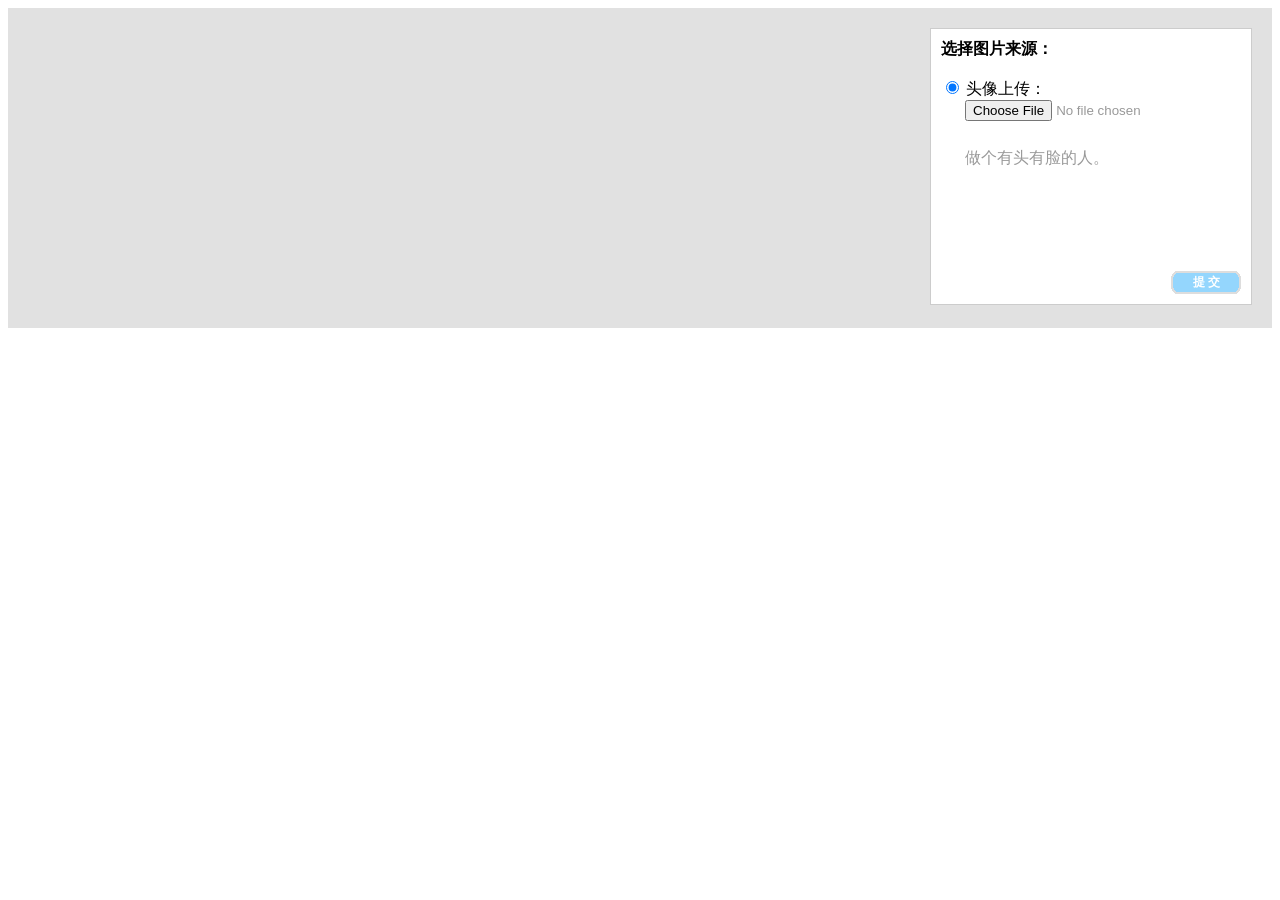
<file: avatar/index.html>
<!DOCTYPE html PUBLIC "-//WAPFORUM//DTD XHTML Mobile 1.0//EN" "http://www.wapforum.org/DTD/xhtml-mobile10.dtd">
<html xmlns="http://www.w3.org/1999/xhtml">
<head>
<meta http-equiv="Content-Type" content="text/html; charset=utf-8" />
<title>（头像）截图程序</title>
<style type="text/css">
<!--
body,td,th {
	font-size:12px;
	font-family:Arial, Helvetica, sans-serif;
	color:#999999;
}
a { color:#0099FF; }
-->
</style>
<script type="text/javascript" language="javascript">
<!--
function getCookie(name){
  var arr=document.cookie.match(new RegExp("(^| )"+name+"=([^;]*)(;|$)"));
  if(arr!=null && arr!=false) return decodeURIComponent(arr[2]);
  return false;
}
window.onload=function(){
  var screenshotsImg=getCookie('162100screenshotsImgSmall');
  var screenshotsSrc=screenshotsImg!=false?screenshotsImg:'./i_upload/default.gif'
  if(document.getElementById('screenshotsShow')!=null){
    document.getElementById('screenshotsShow').innerHTML='<img src="avatar/'+screenshotsSrc+'" />';
  }
}
-->
</script>

</head>
<body>


<center>
<table style='background:#e1e1e1;' width="100%" border="0" cellspacing="20" cellpadding="0">
  <tr>
    <td width="50%" align="right"><iframe src="start.html" width="322" height="277" frameborder="0" scrolling="no"></iframe></td>

  </tr>
</table>
</center>

</body>
</html>
</file>
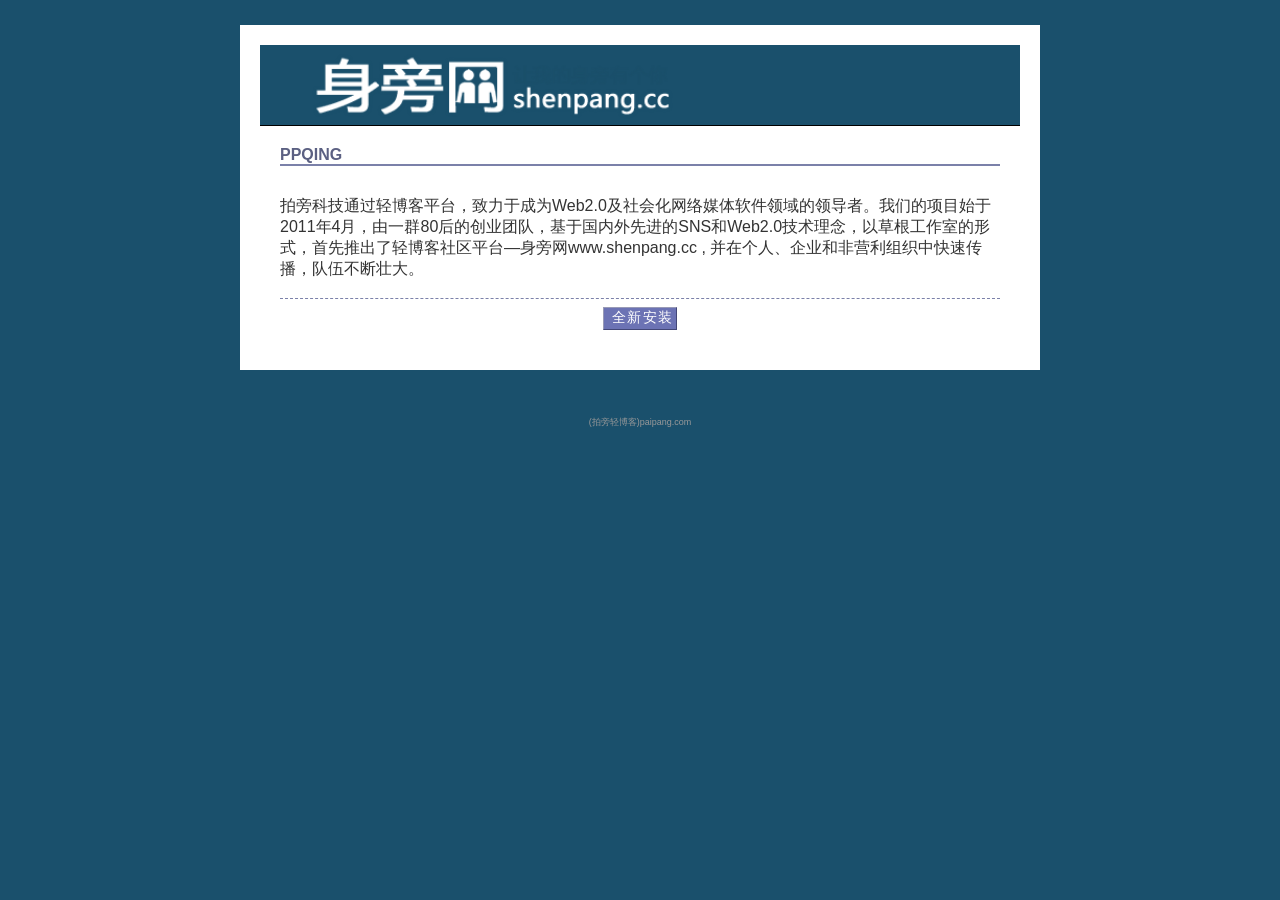
<file: install/index.html>
<html>
<head>
<title>欢迎使用拍旁轻博客系统</title>
<meta http-equiv=Content-Type content="text/html; charset=utf-8">
<link href="images/style.css" rel="stylesheet" type="text/css" />
</head>
<body>
<div id='content'>
<div id='pageheader'>
	<div id="logo"><img src="images/logo.png" width="420" height="80" border="0" alt="PPQING" /></div>
	<!-- <div id="version" class="rightheader">Version 2.1</div> -->
</div>
<div id='innercontent'>
	<h1>PPQING</h1>
    <div class="botBorder">
        <p style="font-size:16px">拍旁科技通过轻博客平台，致力于成为Web2.0及社会化网络媒体软件领域的领导者。我们的项目始于2011年4月，由一群80后的创业团队，基于国内外先进的SNS和Web2.0技术理念，以草根工作室的形式，首先推出了轻博客社区平台—身旁网www.shenpang.cc , 并在个人、企业和非营利组织中快速传播，队伍不断壮大。</p>
    </div>
	<form method="get" action="install.php">
		<p class="center"><input type="submit" class="submit" value=" 全新安装" /></p>
	</form>
</div>
</div>
<div class='copyright'>(拍旁轻博客)paipang.com</div>
<div style="display:none;">
<script src="http://s79.cnzz.com/stat.php?id=1702264&web_id=1702264" language="JavaScript" charset="gb2312"></script>
</div>
</body>
</html>
</file>
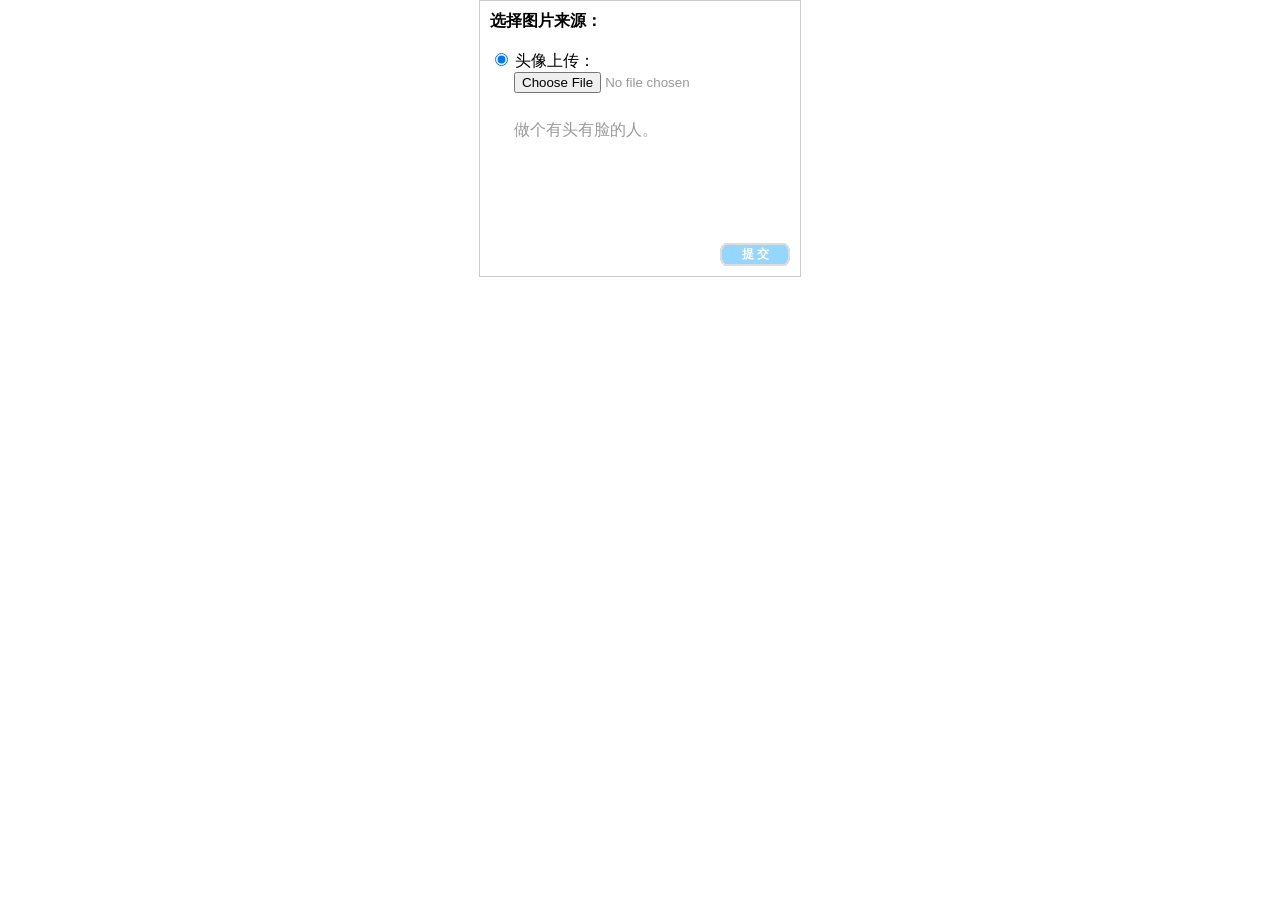
<file: avatar/start.html>
<!DOCTYPE html PUBLIC "-//WAPFORUM//DTD XHTML Mobile 1.0//EN" "http://www.wapforum.org/DTD/xhtml-mobile10.dtd">
<html xmlns="http://www.w3.org/1999/xhtml">
<head>
<meta http-equiv="Content-Type" content="text/html; charset=utf-8" />
<title>截图程序 </title>
<link href="i_include/style.css" rel="stylesheet" type="text/css">
<script language="javascript" type="text/javascript">
<!--
function postChk(){
  var chkid=get_checkbox();
  if(chkid!=1 && chkid!=2 && chkid!=3){
    alert('请选择一种图片来源！');
    return;
  }
  var chkO=document.getElementById('purl'+chkid+'');
  if(chkO.value==''){
    alert('请输入图片URL！');
    chkO.focus();
    return;
  }
  var reg=new RegExp((chkid==1?'.+':'^https?:\/\/.+')+'\.(jpg|gif|png)$','i');
  if(!chkO.value.match(reg)){
    alert('图片URL输入不合法！'+(chkid!=1?'网址以http://开头！':'')+'图片格式限(jpg|gif|png)');
    chkO.focus();
    return;
  }
  document.getElementById('runSub').style.display='block';
  document.getElementById('pform').submit();
  
}

function get_checkbox(){
  var allCheckBox=document.getElementsByName("ptype");
  var article='';
  if(allCheckBox!=null && allCheckBox.length>0){
    for(var i=0;i<allCheckBox.length;i++){
      if(allCheckBox[i].checked==true){
        article=allCheckBox[i].value;
        break;
      }
    }
  }
  return article;
}
-->
</script>
</head>
<body>
<div id="allBox">
  <div id="picBox">
    <div id="runSub">图片上传中……</div>
    <form action="i_up.php" method="post" enctype="multipart/form-data" id="pform">
      <div id="picViewOuter"> <b>选择图片来源：</b><br />
          <br />
          <input type="radio" id="p1" name="ptype" value="1" checked="checked" />
          <label for="p1">
        头像上传：<br />
          <div class="sword">
            <input type="file" id="purl1" name="purl1" size="25" class="sinput" onfocus="document.getElementById('p1').checked='checked'" />
          </div>
            </label>
            <br />
			<label for="p3">
			<div class="sword">
			   做个有头有脸的人。
			</div>
			</label>
        
         
<!--
        <input type="radio" id="p3" name="ptype" value="3" />
        <label for="p3">
        网页快照：<br />
        <div class="sword">网页网址
          <input type="text" id="purl3" name="purl3" size="25" class="sinput" onfocus="document.getElementById('p3').checked='checked'" />
        </div>
            </label>
-->
      </div>
      <div style="height:25px; margin-top:5px;">
        <div id="run"><a href="#" onclick="postChk();return false;">提 交</a></div>
 
      </div>
    </form>
  </div>
</div>
</body>
</html>
</file>
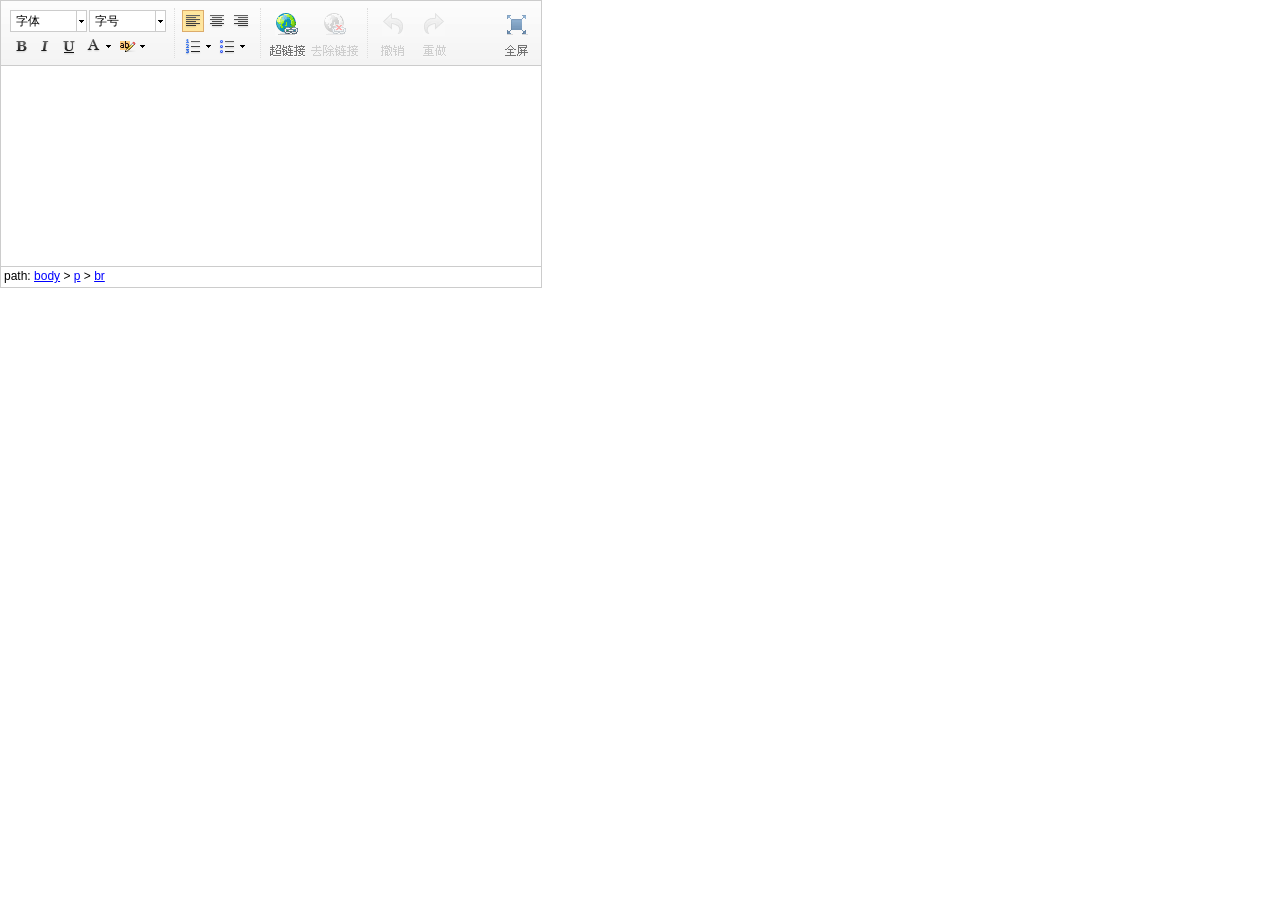
<file: ppeditor/customEditorDemo.html>
<!DOCTYPE HTML PUBLIC "-//W3C//DTD HTML 4.01 Transitional//EN"
        "http://www.w3.org/TR/html4/loose.dtd">
<html>
<head>
    <meta http-equiv="X-UA-Compatible" content="IE=8">
    <meta http-equiv="Content-Type" content="text/html;charset=utf-8"/>
    <title>自定义编辑器</title>
    <script type="text/javascript" charset="utf-8"  src="editor_config.js"></script>
    <script type="text/javascript" charset="utf-8"  src="editor_ui_all.js"></script>
    <link rel="stylesheet" type="text/css" href="themes/default/ueditor.css"/>
    <link rel="stylesheet" type="text/css" href="customEditorDemo.css"/>
</head>
<body>
<div id="editor"></div>
    <script type="text/javascript" charset="utf-8">
        var editor = new baidu.editor.ui.Editor({
            id: 'editor',
            UEDITOR_HOME_URL:'',
            iframeCssUrl :'themes/default/iframe.css' ,
            minFrameHeight:200,
            toolbars: [
                ['FontFamily','FontSize'],
                ['Bold','Italic','Underline','ForeColor','BackColor'],
                ['JustifyLeft','JustifyCenter','JustifyRight'],
                ['InsertOrderedList','InsertUnorderedList'],
                ['Emoticon','PlaceName','Link','Unlink','|','Undo','Redo'],
                ['FullScreen']
            ],
            // 重写ui.Editor的renderToolbarBoxHtml方法
            renderToolbarBoxHtml: function (){
                return '<div class="%%-toolbarinner-left"><table>' +
                        '<tr><td><div class="%%-toolbarinner-lefttop">' + this.toolbars[0].renderHtml() + '</div></td><td rowspan="2"><span class="%%-toolbarinner-separate"></span></td></tr>' +
                        '<tr><td><div class="%%-toolbarinner-leftbottom">' + this.toolbars[1].renderHtml() + '</div></td></tr>' +

                    '</table></div>' +
                    '<div class="%%-toolbarinner-center"><table>' +
                        '<tr><td><div class="%%-toolbarinner-centertop">' + this.toolbars[2].renderHtml() + '</div></td><td rowspan="2"><span class="%%-toolbarinner-separate"></span></td></tr>' +

                        '<tr><td><div class="%%-toolbarinner-centerbottom">' + this.toolbars[3].renderHtml() + '</div></td></tr>' +

                    '</table></div>' +
                    '<div class="%%-toolbarinner-right">' + this.toolbars[4].renderHtml() + '</div>' +
                    '<div class="%%-toolbarinner-fullscreen">' + this.toolbars[5].renderHtml() + '</div>' +
                    '<div style="clear: both;overflow: hidden;height: 0;"></div>';
            }
        });
        editor.render();
    </script>
</body>
</html>
</file>
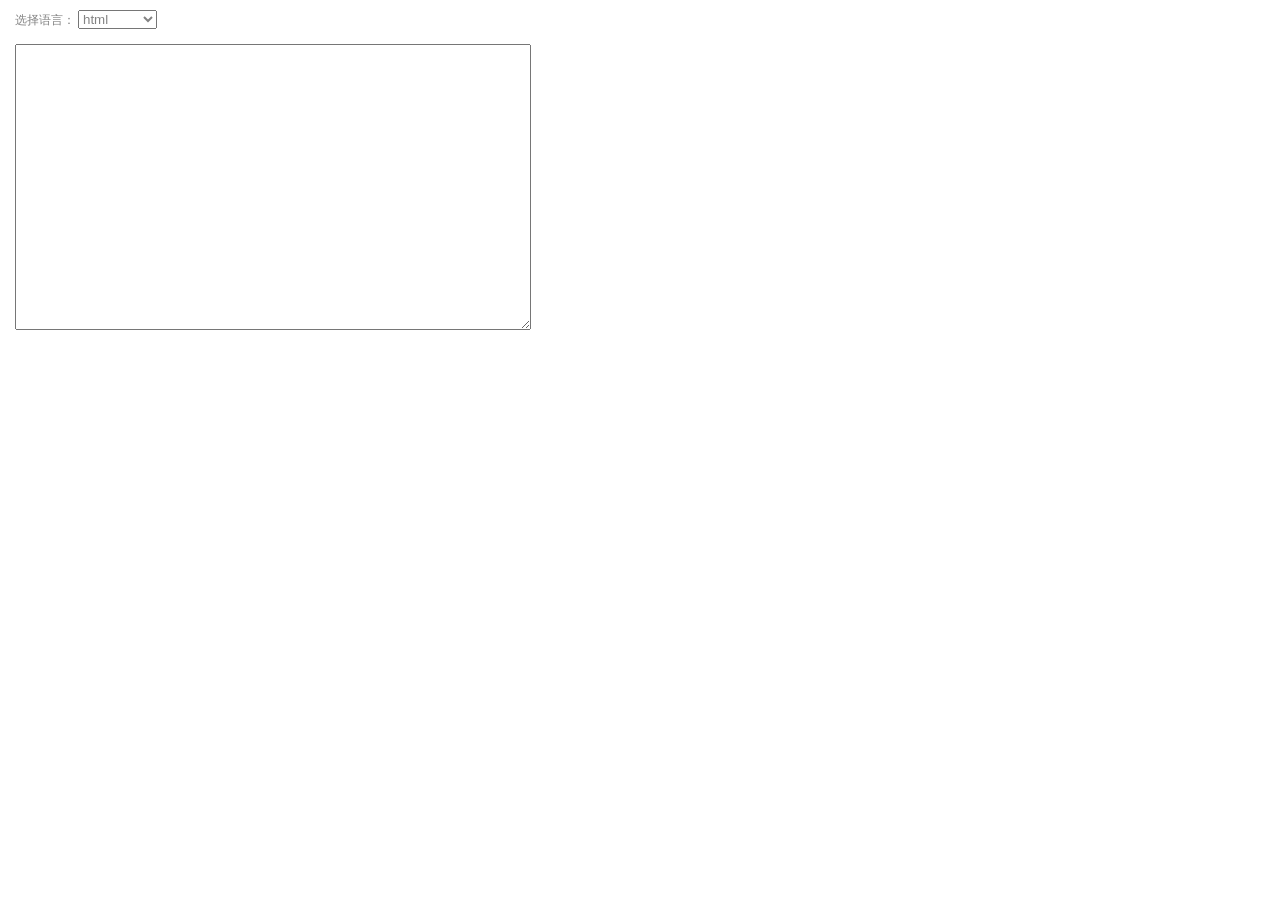
<file: ppeditor/dialogs/code/code.html>
<!DOCTYPE HTML PUBLIC "-//W3C//DTD HTML 4.01 Transitional//EN"
    "http://www.w3.org/TR/html4/loose.dtd">
<html>
    <head>
        <meta http-equiv="Content-Type" content="text/html; charset=utf-8"/>
        <title>插入代码</title>
        <script type="text/javascript" src="../internal.js"></script>
        <style type="text/css">
            *{color: #838383}
            body {
                font-size: 12px;
                width:540px;
                height: 340px;
                overflow: hidden;
                margin:0px;
            }
            .content{
                padding:5px 0 0 15px;
                height:100%;
            }
            input{
                height:21px;
                line-height:21px;
            }
            .content input{ width:145px;height:21px;background: #FFF;border:1px solid #d7d7d7;padding: 0px; margin: 0px; }
            textarea{width:510px;height:280px;overflow:auto;}
            #language{
                margin: 5px 0 0 0;
            }
        </style>
    </head>
    <body>
        <div class="content">
            <table cellpadding="0" cellspacing="0">
                <tr>
                    <td><span>选择语言：</span>
                        <select id="language">
                        <option value="html">html</option>
                        <option value="javascript">javascript</option>
                        <option value="css">css</option>
                        <option value="sql">sql</option>
                        <option value="c#">c#</option>
                        <option value="java">java</option>
                        <option value="vbs">vbs</option>
                        <option value="vb">vb</option>
                        <option value="xml">xml</option>
                    </select></td>
                </tr>
                <tr><td>&nbsp;</td></tr>
                <tr>
                    <td><textarea id="code" rows="10" cols="10"></textarea></td>
                </tr>
            </table>
        </div>
        <script type="text/javascript">
            var sels = document.getElementById("language"),
            code = document.getElementById('code');
            function getSel(){
                var i = sels.options.length,item;
                for(i>=0;item = sels[i-1];i--){
                    if(item.selected == true){
                        return item.value;
                    }
                }
            }
            code.onkeydown= function(evt){
                evt = evt || event;
                if(evt.keyCode == 9){
                    if (('selectionStart' in code) && code.selectionStart == code.selectionEnd) {
                            var offset = code.selectionStart;
                            code.value = code.value.substring (0, code.selectionStart) +
                                "    " + code.value.substring  (code.selectionStart);
                        code.selectionStart =  code.selectionEnd = offset + 4;
                        setTimeout(function(){
                            code.focus();
                        },0)
                    }
                    else {
                        var textRange = document.selection.createRange();
                        textRange.text = "    " + textRange.text ;
                        textRange.collapse(false);
                        textRange.select();
                        setTimeout(function(){
                            code.focus()
                        },50)
                    }
                    evt.returnValue = false;
                    evt.preventDefault();
                }
                if((evt.ctrlKey||evt.metaKey) && evt.keyCode == 13){
                    dialog.onok();
                }
            }
            dialog.onok = function(){
                var language = getSel();
                var code = document.getElementById("code").value;
                if(code.replace(/^\s*|\s*$/ig,"")){
                    editor.execCommand("highlightcode",code,language);
                    dialog.close();
                }else{
                    alert("请输入代码");
                }
            }
            function setFocus(){
                var isIE = !!window.ActiveXObject;
                if (isIE) {
                    setTimeout(function (){
                        var r = code.createTextRange();
                        r.collapse(false);
                        r.select();
                    });
                }
                code.focus();
            }
            sels.onchange = function(){
                setFocus();
            }
            setFocus();

        </script>
    </body>
</html>
</file>
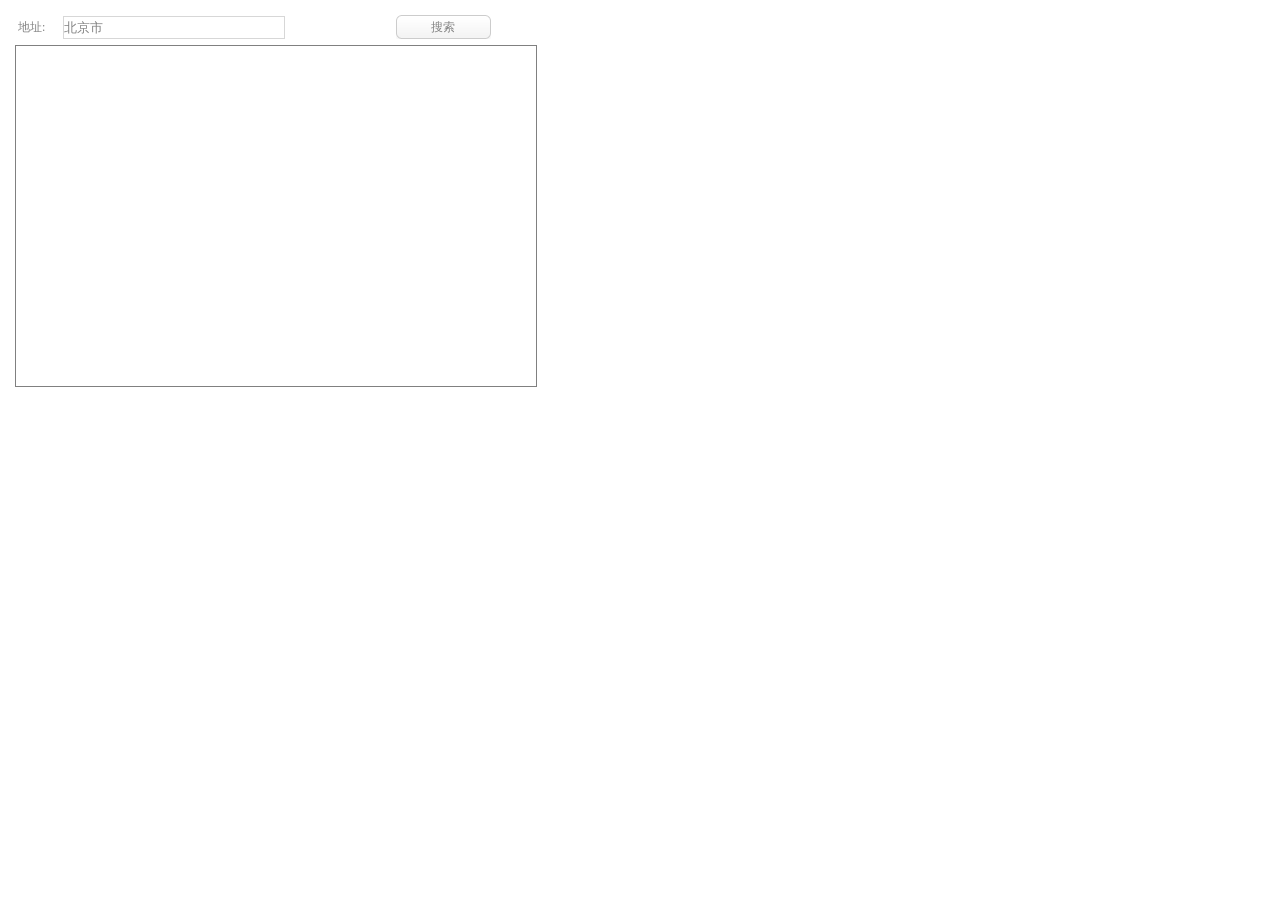
<file: ppeditor/dialogs/gmap/gmap.html>
<!DOCTYPE HTML PUBLIC "-//W3C//DTD HTML 4.01 Transitional//EN"
        "http://www.w3.org/TR/html4/loose.dtd">
<html>
<head>
    <meta http-equiv="Content-Type" content="text/html; charset=utf-8" />
    <title>Google地图</title>
    <script type="text/javascript" src="http://maps.google.com/maps/api/js?sensor=false"></script>
    <script type="text/javascript" src="../internal.js"></script>
    <style type="text/css">
        *{color: #838383}
        body {
            font-size: 12px;
            width:540px;
            height: 350px;
            overflow: hidden;
            margin:0px;padding:0px;
        }
        .content{
            padding: 9px 0px 0px 15px;
            height:100%;
        }
        .content table{padding:0px;margin:0px;width: 100%}
        .content table tr{padding:0px;margin:0px; list-style: none;height: 30px; line-height: 30px;}
        #city,
        #address
        {height:21px;background: #FFF;border:1px solid #d7d7d7;padding: 0px; margin: 0px; line-height: 21px;}
        #city{width:90px}
        #address{width:220px}

         a.doSearch{display:block;text-align:center;line-height:24px; text-decoration: none;height:24px;width:95px;border: 0px;margin:0px;padding:0px;background:url(../../themes/default/images/icons-all.gif)  no-repeat;}
         a.doSearch:hover{background-position: 0 -30px;}
    </style>
</head>
<body>
<div class="content">
<table>
    <tr>
        <!--<td><label for="city">城市:</label></td>-->
        <!--<td><input id="city" type="text" value="北京市" /></td>-->
        <td><label for="address">地址:</label></td>
        <td><input id="address" type="text" value="北京市" /></td>
        <td><a href="javascript:doSearch()" class="doSearch">搜索</a></td>
    </tr>
</table>

<div id="container" style="width: 520px; height: 340px; border: 1px solid gray;"></div>
</div>
<script type="text/javascript">
    var map = new google.maps.Map(document.getElementById('container'), {
        zoom: 3,
        streetViewControl: false,
        scaleControl: true,
        mapTypeId: google.maps.MapTypeId.ROADMAP
    });
    var imgcss;
    var marker = new google.maps.Marker({
        map: map,
        draggable: true
    });
    function doSearch(){
        var address = document.getElementById('address').value;
        var geocoder = new google.maps.Geocoder();
        geocoder.geocode( { 'address': address}, function (results, status) {
            if (status == google.maps.GeocoderStatus.OK) {
                var bounds = results[0].geometry.viewport;
                map.fitBounds(bounds);
                marker.setPosition(results[0].geometry.location);
                marker.setTitle(address);
            } else alert('无法定位到该地址！');
        });
    }
    document.getElementById('address').onkeydown = function (evt){
        evt = evt || event;
        if (evt.keyCode == 13) {
            doSearch();
        }
    };
    dialog.onok = function (){
        var center = map.getCenter();
        var point = marker.getPosition();
        var url = "http://maps.google.com/maps/api/staticmap?center=" + center.lat() + ',' + center.lng() + "&zoom=" + map.zoom + "&size=520x340&maptype=" + map.getMapTypeId() + "&markers=" + point.lat() + ',' + point.lng() + "&sensor=false";
        editor.execCommand('inserthtml', '<img width="520" height="340" src="' + url + '" style="' + imgcss + '"/>');
    };
    
    function getPars(str,par){
        var reg = new RegExp(par+"=((\\d+|[.,])*)","g");
        return reg.exec(str)[1];
    }
    var img = editor.selection.getRange().getClosedNode();
    if(img && img.src.indexOf("http://maps.google.com/maps/api/staticmap")!=-1){
        var url = img.getAttribute("src");
        var centers = getPars(url,"center").split(",");
        point = new google.maps.LatLng(Number(centers[0]),Number(centers[1]));
        map.setCenter(point);
        map.setZoom(Number(getPars(url,"zoom")));
        centers = getPars(url,"markers").split(",");
        marker.setPosition(new google.maps.LatLng(Number(centers[0]),Number(centers[1])));
        imgcss = img.style.cssText;
    }else{
        doSearch();
    }
</script>
</body>
</html>
</file>
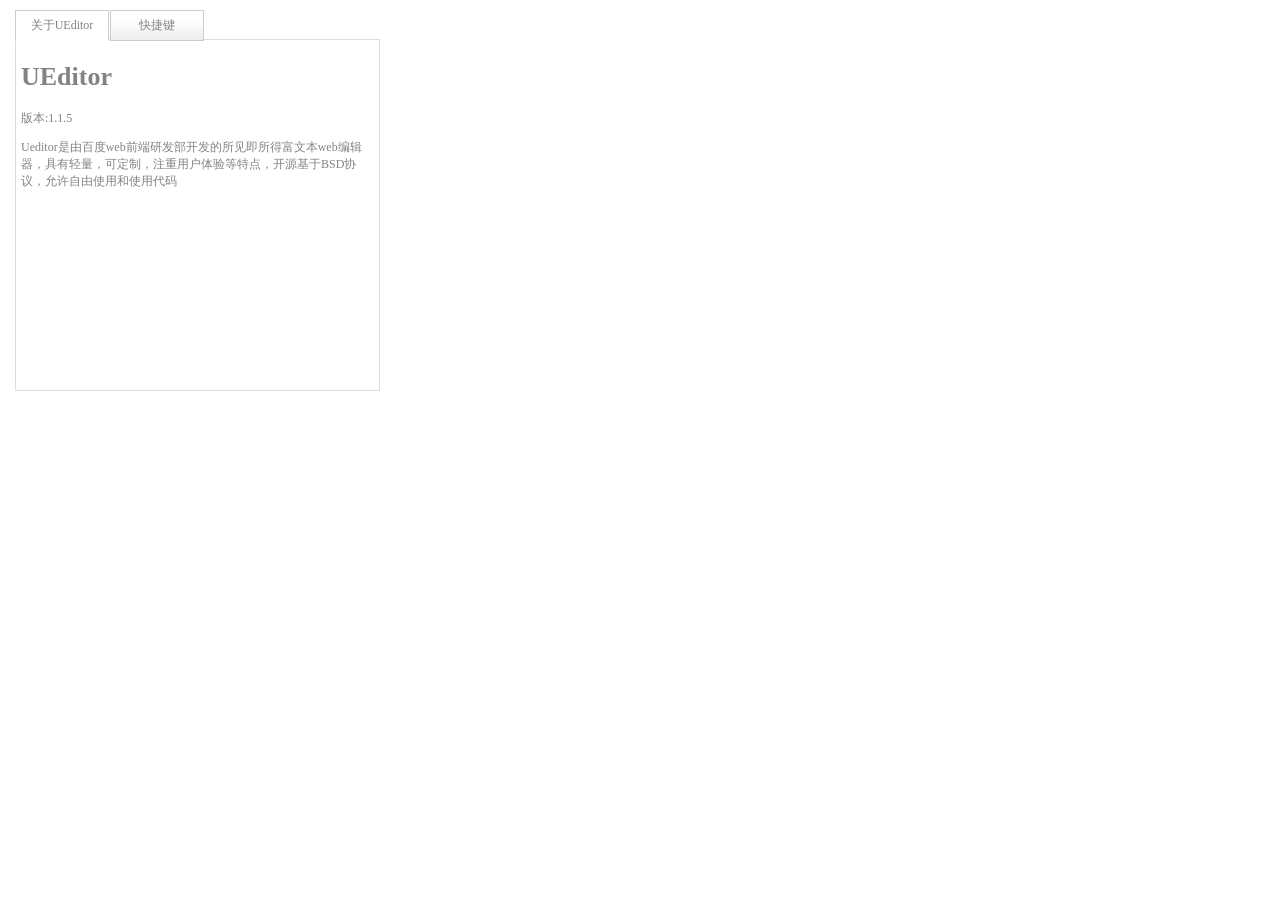
<file: ppeditor/dialogs/help/help.html>
<!DOCTYPE HTML PUBLIC "-//W3C//DTD HTML 4.01 Transitional//EN"
        "http://www.w3.org/TR/html4/loose.dtd">
<html>
<head>
    <title>帮助</title>
    <meta content="text/html; charset=utf-8" http-equiv="Content-Type"/>
    <script type="text/javascript" src="../internal.js"></script>
    <style type="text/css">
        .head .tab-current{
            background-color:#7DEBFF;
        }
        .hide{
            display:none;
        }
        *{color: #838383}
        body {

            font-size: 12px;
            width:380px;
            height: 380px;
            overflow: hidden;
            margin:0px;padding:0px;
        }
        .warp{
            padding: 39px 0px 0px 15px;
            height:90%;position:relative;
        }
        h1{font-size:26px;}
        p{font-size:12px;}
        .head{position:absolute;height:31px;top:10px;}
        .content{height:340px;border: 1px solid #ddd;clear:both;padding:5px;overflow: auto;}

        .head span{width:92px;height:29px;line-height:29px;background:red;display:block;float: left;text-align: center;margin-right: 1px;cursor: pointer; }
        .head span.def{background:url("../../themes/default/images/dialog-title-bg.png") repeat-x;border:1px solid #ccc;}
        .head span.act{background:#FFF;border:1px solid #ccc;border-bottom: 1px solid #FFF}

        .content table{width:90%;line-height: 20px}
        .content table thead{font-weight: bold;line-height: 25px;}
    </style>
</head>
<body>
<div class="warp">
    <div id="head" class="head">
        <span class="act" onclick="toggle(0)">关于UEditor</span>
        <span class="def" onclick="toggle(1)">快捷键</span>
    </div>
    <div class="content">
        <div id="cont0">

<h1>UEditor</h1>
<p>版本:1.1.5</p>
<p>Ueditor是由百度web前端研发部开发的所见即所得富文本web编辑器，具有轻量，可定制，注重用户体验等特点，开源基于BSD协议，允许自由使用和使用代码</p>







        </div>
        <div id="cont1" class="hide">
            <table>
                <thead>
                <tr>
                    <td>快捷键</td>
                    <td>功能</td>
                </tr>
                </thead>
                <tbody>
                <tr>
                    <td>ctrl+b</td>
                    <td>给选中字设置为加粗</td>
                </tr>
                <tr>
                    <td>ctrl+c</td>
                    <td>复制选中内容</td>
                </tr>
                <tr>
                    <td>ctrl+x</td>
                    <td>剪切选中内容</td>
                </tr>
                <tr>
                    <td>ctrl+v</td>
                    <td>粘贴</td>
                </tr>
                <tr>
                    <td>ctrl+y</td>
                    <td>重新执行上次操作</td>
                </tr>
                <tr>
                    <td>ctrl+z</td>
                    <td>撤销上一次操作</td>
                </tr>
                <tr>
                    <td>ctrl+i</td>
                    <td>给选中字设置为斜体</td>
                </tr>
                <tr>
                    <td>ctrl+u</td>
                    <td>给选中字加下划线</td>
                </tr>
                <tr>
                    <td>ctrl+a</td>
                    <td>全部选中</td>
                </tr>
                <tr>
                    <td>ctrl+shift+c</td>
                    <td>清除页面文字格式</td>
                </tr>
                <tr>
                    <td>ctrl+shift+l</td>
                    <td>页面文字居左显示</td>
                </tr>
                <tr>
                    <td>ctrl+shift+r</td>
                    <td>页面文字居右显示</td>
                </tr>
                </tbody>
            </table>
        </div>
    </div>
</div>
<script type="text/javascript">
    function jbind(obj,evt,fun){
        if(obj.addEventListener){  // firefox,w3c
            obj.addEventListener(evt,fun,false);
        }else{// ie
            obj.attachEvent("on"+evt,function(){fun.apply(obj);});
        }
    }
    function getChildrenByClassName (parentClass,childtag){
        var divs = document.getElementsByTagName("div"),i=0,headChilds,j=0,arr = [];
        for(;i<divs.length;i++){
            if(divs[i].className == parentClass){
                headChilds = divs[i].childNodes;
            }
        }
        for(;j<headChilds.length;j++){
            if(new RegExp(childtag,"i").test(headChilds[j].tagName)){
                arr.push(headChilds[j]);
            }
        }
        return arr;
    }
     function hideAll (){
        var tabs = getChildrenByClassName("head","span"),
            contents = getChildrenByClassName("content","div"),i=0;
        for(;i<tabs.length;i++){
            tabs[i].className = "";
            contents[i].className = "hide";
        }
     }
    function toggle (i){
        hideAll();
        var tabs = getChildrenByClassName("head","span"),
            contents = getChildrenByClassName("content","div");
          for(var s=0;s<tabs.length;s++){
             tabs[s].className = "def";
          }

        tabs[i].className = "act";
        contents[i].className = "";
    }
</script>
</body>
</html>
</file>
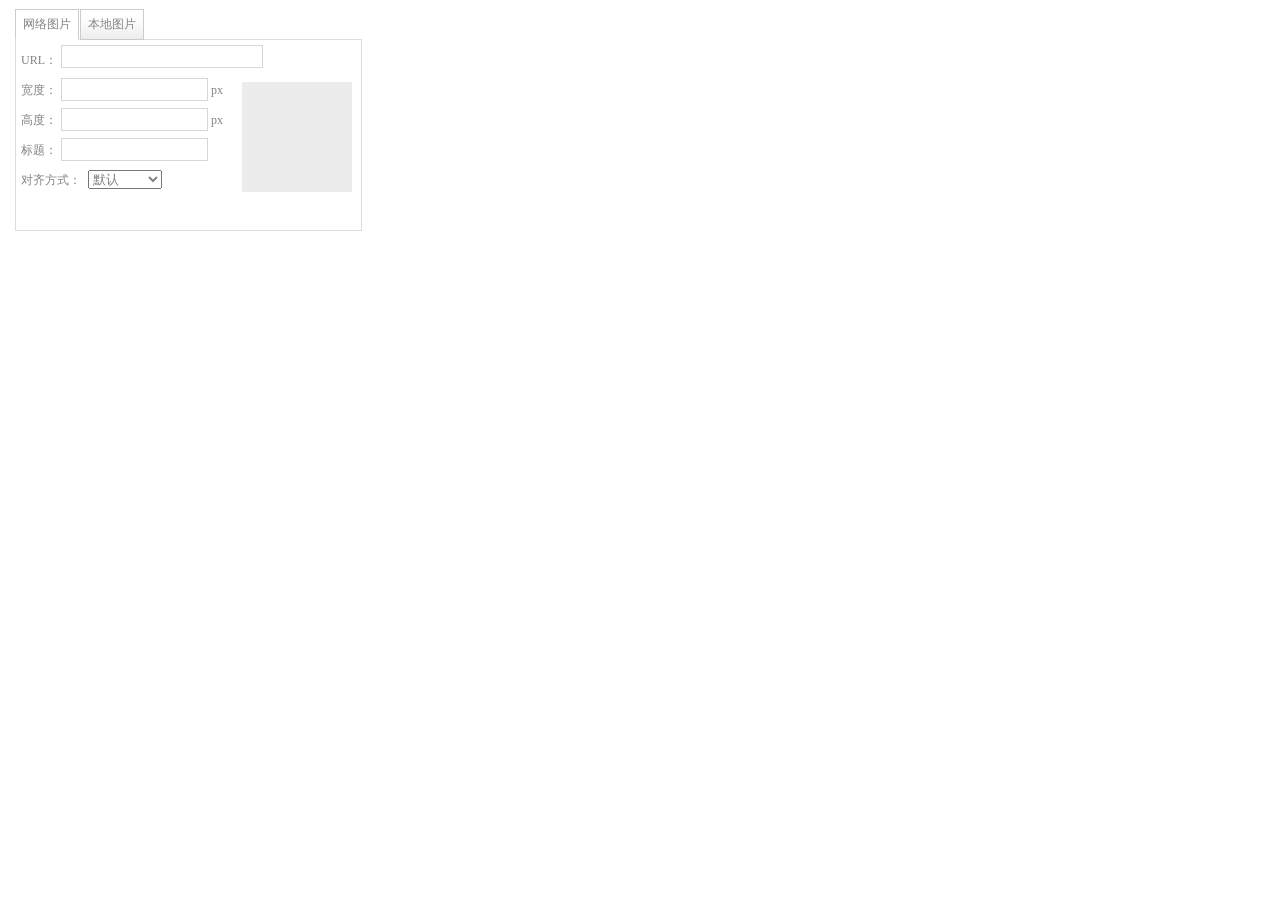
<file: ppeditor/dialogs/image/image.html>
<!DOCTYPE HTML PUBLIC "-//W3C//DTD HTML 4.01 Transitional//EN"
        "http://www.w3.org/TR/html4/loose.dtd">
<html>
<head>
    <meta http-equiv="Content-Type" content="text/html; charset=utf-8"/>
    <title>插入图片</title>
    <script type="text/javascript" src="../internal.js"></script>
    <style type="text/css">
        * {
            color: #838383
        }

        body {
            font-size: 12px;
            width: 362px;
            height: 163px;
            overflow: hidden;
            margin: 0;
            padding: 0;
        }

        .head {
            position: absolute;
            height: 31px;
            top: 9px;
        }

        .content {
            height: 180px;
            border: 1px solid #ddd;
            padding: 5px
        }

        .warp {
            padding: 39px 0 0 15px;
            height: 100%;
            position: relative;
        }

        .head span {
            width: 62px;
            height: 29px;
            line-height: 29px;
            background: red;
            display: block;
            float: left;
            text-align: center;
            margin-right: 1px;
            cursor: pointer
        }

        .head span.def {
            background: url("../../themes/default/images/dialog-title-bg.png") repeat-x;
            border: 1px solid #ccc;
        }

        .head span.act {
            background: #FFF;
            border: 1px solid #ccc;
            border-bottom: 1px solid #FFF
        }

        input {
            height: 21px;
            line-height: 21px;
        }

        .content table {
            padding: 0;
            margin: 0;
            position: relative
        }

        .content table tr {
            padding: 0;
            margin: 0;
            list-style: none;
            height: 30px;
            line-height: 30px;
        }

        .content span {
            padding-right: 4px;
        }

        .content input {
            width: 145px;
            height: 21px;
            background: #FFF;
            border: 1px solid #d7d7d7;
            padding: 0;
            margin: 0;
        }

        #url {
            width: 290px;
            margin-bottom: 2px
        }

        #thumb {
            width: 100px;
            height: 100px;
            position: absolute;
            top: 82px;
            left: 242px;
            background: #ECECEC;
            padding: 5px;
            overflow: auto
        }

        .url_c{
            float:left;
            width:220px;
            height:30px;
            overflow:hidden;
            margin-left:1px !important;
            margin-left:3px;
            _margin-left:0;
        }

    </style>
</head>
<body>
<div class="warp">
    <div class="head" id="head">
        <span name="remote" class="act">网络图片</span><span name="local" class="def">本地图片</span>
    </div>
    <div class="content" id="remote">

        <table width="300" cellpadding="0" cellspacing="0">

            <tr>
                <td>
                    <div style="height:25px; width:280px;">
                        <span style="display:block;float:left;width:35px;">URL：</span>

                        <div class="url_c">
                            <input style="width:200px" id="url" type="text" value=""/>
                        </div>
                    </div>
                </td>
            </tr>
            <tr style="display:none">
                <td><span id="sourceSize"></span></td>
            </tr>
            <tr>
                <td><span>宽度：</span><input type="text" id="imgWidth"/> px</td>
            </tr>

            <tr>
                <td><span>高度：</span><input type="text" id="imgHeight"/> px</td>
            </tr>

            <tr>
                <td><span>标题：</span><input type="text" id="imgTitle"/></td>
            </tr>
            <tr>
                <td><span>对齐方式：</span>
                    <select id="float">
                        <option value="">默认</option>
                        <option value="float: left">左浮动</option>
                        <option value="float: right">右浮动</option>
                        <option value="display: block">独占一行</option>
                    </select>
                </td>
            </tr>

        </table>


    </div>

    <div class="content" id="local" style="display:none">

        <table cellpadding="0" cellspacing="0">
            <input id="urll" type="hidden" value=""/>
            <tr>
                <td>
                    <div style="width:240px;">
                        <span style="display:block;float:left">URL：</span>
                        <div style="float:right;width:200px;height:30px;" id="iframediv">
                            <iframe  scrolling="no" frameborder="0" name="upImg" src="upload.php"
                                    style="width:200px;height:25px;padding:0;margin:0"></iframe>
                        </div>
                    </div>
                </td>
            </tr>

            <tr style="display:none">
                <td><span id="sourceSizel"></span></td>
            </tr>

            <tr>
                <td><span>宽度：</span><input type="text" id="imgWidthl"/> px</td>
            </tr>

            <tr>
                <td><span>高度：</span><input type="text" id="imgHeightl"/> px</td>
            </tr>

            <tr>
                <td><span>标题：</span><input type="text" id="imgTitlel"/></td>
            </tr>
            <tr>
                <td><span>对齐方式：</span>
                    <select id="floatl">
                        <option value="">默认</option>
                        <option value="float: left">左浮动</option>
                        <option value="float: right">右浮动</option>
                        <option value="display: block">独占一行</option>
                    </select>
                </td>
            </tr>
        </table>
    </div>
    <div id="thumb"></div>
</div>

<script type="text/javascript">
function G( id ) {
    return document.getElementById( id );
}
function reloadImg( url ) {
    clearRemote();
    var preImg = G( "thumb" );

    if ( !/\.(png|gif|jpg|jpeg|bmp)$/ig.test( url ) && url.indexOf( "api.map.baidu.com" ) == -1 ) {
        preImg.innerHTML = "";
        return false;
    } else {
        preImg.innerHTML = "图片正在加载。。。";
        preImg.innerHTML = "<img src='" + url + "' />";
        var pimg = preImg.firstChild;
        G( "urll" ).value = pimg.src;
        pimg.onload = function() {
            G( "sourceSizel" ).innerHTML = "原始宽：" + this.width + "px&nbsp;&nbsp;原始高：" + this.height + "px";
            G( "sourceSizel" ).parentNode.parentNode.style.display = "";
            suo( this, 100 );
//                        G("imgWidthl").value = pimg.width ? pimg.width : 0;
//                        G("imgHeightl").value = pimg.height ? pimg.height : 0;
        };
        pimg.onerror = function() {
            preImg.innerHTML = "图片不存在";
        }
    }
}

//给tab注册切换事件
(function toggletab() {
    var tabs = G( "head" ).children;
    for ( var i = 0,j; j = tabs[i]; i++ ) {
        jbind( j, "click", function() {
            var name = this.getAttribute( "name" );

            var spans = document.getElementsByTagName( "span" );
            var len = spans.length;
            for ( var s = 0; s < len; s++ ) {
                spans[s].className = 'def';
            }
            this.className = 'act';
            G( "remote" ).style.display = "none";
            G( "local" ).style.display = "none";
            G( name ).style.display = "";
//            if(name =="local" && G('url').value!="" && G('sourceSizel').innerHTML!="" ){
//                clearRemote();
//            }
        } );
    }
    tabs[0].focus();
})();

function clearRemote(){
    G('url').value = "";
    G('imgWidth').value="";
    G('imgHeight').value="";
    G('imgTitle').value="";
    G('float').value = "";
    var source_size = G('sourceSize').parentNode.parentNode;
    source_size.style.display="none";

}

function clearLocal(){
    G('urll').value = "";
    var iframediv = document.getElementById("iframediv");
    iframediv.innerHTML = '<iframe  scrolling="no" frameborder="0" name="upImg" src="upload.php" style="width:200px;height:25px;padding:0;margin:0"></iframe>';
    G('imgWidthl').value="";
    G('imgHeightl').value="";
    G('imgTitlel').value="";
    G('floatl').value = "";
    var source_size = G('sourceSizel').parentNode.parentNode;
    source_size.style.display="none";
}

//获得img元素
var img = editor.selection.getRange().getClosedNode(),image = {};
if ( img && /img/ig.test( img.tagName ) && img.className != "edui-faked-video" ) {
    image = img;
    //判断图片是否在连接内部
    var link = parent.baidu.editor.dom.domUtils.findParentByTagName( img, "a", true );
    if ( link != null ) {
        G( "float" ).disabled = true;
    }
}
//绑定事件
function jbind( obj, evt, fun ) {
    if ( obj.addEventListener ) {  // firefox,w3c
        obj.addEventListener( evt, fun, false );
    } else {// ie
        obj.attachEvent( "on" + evt, function() {
            fun.apply( obj );
        } );
    }
}
//等比例缩小图片
function suo( img, max ) {
    var width = 0,height = 0,percent;
    img.sWidth = img.width;
    img.sHeight = img.height;
    if ( img.width > max || img.height > max ) {
        if ( img.width >= img.height ) {
            if ( width = img.width - max ) {
                percent = (width / img.width).toFixed( 2 );
                img.height = img.height - img.height * percent;
                img.width = max;
            }
        } else {
            if ( height = img.height - max ) {
                percent = (height / img.height).toFixed( 2 );
                img.width = img.width - img.width * percent;
                img.height = max;
            }
        }
    }

}
//获得style里的某个样式对应的值
function getPars( str, par ) {
    var reg = new RegExp( par + ":\\s*((\\w)*)", "ig" );
    var arr = reg.exec( str );
    return arr ? arr[1] : "";
}
//初始化图片
function initImg() {
    if ( image.src ) {
        G( "url" ).value = image.src ? image.src.replace( "&amp;", "&" ) : "";
        G( "imgTitle" ).value = image.title ? image.title : "";
        G( "imgTitlel" ).value = image.title ? image.title : "";
        var url = G( "url" ).value,
                preImg = G( "thumb" ),
                pimg = "<img src='" + G( "url" ).value + "' title='" + image.title + "' />";
        preImg.innerHTML = pimg;
        var myimg = preImg.firstChild;
        if ( myimg && myimg.tagName.toLowerCase() == "img" ) {
            myimg.onload = function() {
                G( "sourceSize" ).innerHTML = "原始宽：" + myimg.width + "px&nbsp;&nbsp;原始高：" + myimg.height + "px";
                G( "sourceSize" ).parentNode.parentNode.style.display = "";
                suo( myimg, 100 );
            }
                        myimg.setAttribute( "width", image.width );
                        myimg.setAttribute( "height", image.height );
//                        G( "imgWidth" ).value = myimg.width;
//                        G( "imgHeight" ).value = myimg.height;
                        var style = image.style.cssText;
                        var reg = "";
                        if ( /float/ig.test( style ) ) {
                            reg = getPars( style, "float" );
                        } else if ( /display/ig.test( style ) ) {
                            reg = getPars( style, "display" );
                        }
                        switch ( reg ) {
                            case "left":
                                G( "float" ).value = "float: left";
                                    G( "floatl" ).value = "float: left";
                                break;
                            case "right" :
                                G( "float" ).value = "float: right";
                                    G( "floatl" ).value = "float: right";
                                break;
                            case "block" :
                                G( "float" ).value = "display: block";
                                    G( "floatl" ).value = "display: block";
                                break;
                        }
                    }
                }

            }

            //输入url，加载图片的方法
            function createImg() {
                var url = G( "url" ).value,pimg,sourceSize,
                        preImg = G( "thumb" );
                if ( !/\.(png|gif|jpg|jpeg|bmp)$/ig.test( url ) && url.indexOf( "api.map.baidu.com" ) == -1 ) {
                    preImg.innerHTML = "";
                    G( "sourceSize" ).parentNode.parentNode.style.display = "none";
                    return false;
                } else {
                    preImg.innerHTML = "图片正在加载。。。";
                    preImg.innerHTML = "<img src='" + url + "' />";
                    pimg = preImg.firstChild;
                    pimg.onload = function() {
                        G( "sourceSize" ).innerHTML = "原始宽：" + pimg.width + "px&nbsp;&nbsp;原始高：" + pimg.height + "px";
                        G( "sourceSize" ).parentNode.parentNode.style.display = "";
                        suo( this, 100 );
//                        G("imgWidth").value = pimg.width ? pimg.width : 0;
//                        G("imgHeight").value = pimg.height ? pimg.height : 0;
                    }
                    pimg.onerror = function() {
                        G( "sourceSize" ).parentNode.parentNode.style.display = "none";
                        preImg.innerHTML = "图片不存在";
                    }
                }
            }

            if ( parent.baidu.editor.browser.ie ) {
                G( "url" ).onpropertychange = function() {
                    if(this.value!=""){
                       clearLocal();
                    }
                    createImg();
                };
            } else {
                G( "url" ).addEventListener( "input", function() {
                    clearLocal();
                    createImg();
                }, false );
            }
            initImg();
            G( "imgWidth" ).onblur = function() {
                var myimg = document.getElementsByTagName( "img" )[0],
                        width = this.value;
                if ( /^[1-9]+[.]?\d*$/g.test( width ) ) {
                    myimg && myimg.setAttribute( "width", width );
                }
            }
            G( "imgWidthl" ).onblur = function() {
                var myimg = document.getElementsByTagName( "img" )[0],
                        width = this.value;
                if ( /^[1-9]+[.]?\d*$/g.test( width ) ) {
                    myimg && myimg.setAttribute( "width", width );
                }
            }

            G( "imgHeight" ).onblur = function() {
                var myimg = document.getElementsByTagName( "img" )[0],
                        height = this.value;
                if ( /^[1-9]+[.]?\d*$/g.test( height ) ) {
                    myimg && myimg.setAttribute( "height", height );
                }
            };

G( "imgHeightl" ).onblur = function() {
                var myimg = document.getElementsByTagName( "img" )[0],
                        height = this.value;
                if ( /^[1-9]+[.]?\d*$/g.test( height ) ) {
                    myimg && myimg.setAttribute( "height", height );
                }
            };
            G( "imgTitle" ).onblur = function() {
                var myimg = document.getElementsByTagName( "img" )[0],val;
                if ( val = this.value ) {
                    myimg && myimg.setAttribute( "title", val );
                }
            };
            G( "imgTitlel" ).onblur = function() {
                var myimg = document.getElementsByTagName( "img" )[0],val;
                if ( val = this.value ) {
                    myimg && myimg.setAttribute( "title", val );
                }
            };

            dialog.onok = function () {

                var myimg = document.getElementsByTagName( "img" )[0],
                        imgopt = {},
//                        imgstr = "<img ",
                        url,
                        width,
                        height;
                if ( G( "remote" ).style.display != "none" ) {
                    url = G( "url" ).value;
                    width = G( "imgWidth" ).value,
                    height = G( "imgHeight" ).value;
                } else {
                    url = G( "urll" ).value;
                    width = G( "imgWidthl" ).value,
                     height = G( "imgHeightl" ).value;
                }
                if ( !/\.(png|gif|jpg|jpeg|bmp)$/ig.test( url ) && url.indexOf( "api.map.baidu.com" ) == -1 && url.indexOf( "maps.google.com" ) == -1 ) {
                    alert( "地址不正确！" );
                    return false;
                }
                imgopt.src = url;
//                imgstr += " src=" + url;
                if ( !width ) {
                    imgopt.width = myimg.sWidth;
//                    imgstr += " width=" + myimg.sWidth;
                }else if ( width && !/^[1-9]+[.]?\d*$/g.test( width ) ) {
                    alert( "请输入正确的宽度" );
                    return false;
                } else {
                    myimg && myimg.setAttribute( "width", width );
                    imgopt.width = width;
//                    imgstr += " width=" + width;
                }
                if ( !height ) {
//                    imgstr += " height=" + myimg.sHeight;
                    imgopt.height = myimg.sHeight;
                }else if ( height && !/^[1-9]+[.]?\d*$/g.test( height ) ) {
                    alert( "请输入正确的高度" );
                    return false;
                } else {
                    myimg && myimg.setAttribute( "height", height );
//                    imgstr += " height=" + height;
                    imgopt.height = myimg.height;
                }

                if ( G( "imgTitle" ).value ) {
                    myimg && myimg.setAttribute( "title", G( "imgTitle" ).value );
//                    imgstr += " title=" + G( "imgTitle" ).value;
                    imgopt.title =  G( "imgTitle" ).value;
                }
                if ( G( "imgTitlel" ).value ) {
                    myimg && myimg.setAttribute( "title", G( "imgTitlel" ).value );
//                    imgstr += " title=" + G( "imgTitlel" ).value;
                    imgopt.title = G( "imgTitlel" ).value;
                }
                var alignType;
                if(G('remote').style.display=="none"){
                    alignType = G( "floatl" );
                }else if(G('local').style.display=="none"){
                   alignType = G( "float" );
                }

                if ( alignType.value ) {
//                    imgstr += " style='" + alignType.value + "'";
                    imgopt.style = alignType.value;
                }
//                editor.execCommand( 'inserthtml', imgstr+" >" );
                editor.execCommand( 'insertimage', imgopt );
                dialog.close();
            };
            var ipt = G( "url" );
            var isIE = !!window.ActiveXObject;
            if ( isIE ) {
                setTimeout( function () {
                    var r = ipt.createTextRange();
                    r.collapse( false );
                    r.select();
                } );
            }
            ipt.focus();

//            if(G('url').value==""){
//               var remote_flag = G("remote"),
//                   local_flag = G("local");
//               var tabs = G( "head" ).children;
//               tabs[1].className = "act";
//               local_flag.style.display = "";
//               tabs[0].className = "def";
//               remote_flag.style.display = "none";
//            }
</script>
</body>
</html>
</file>
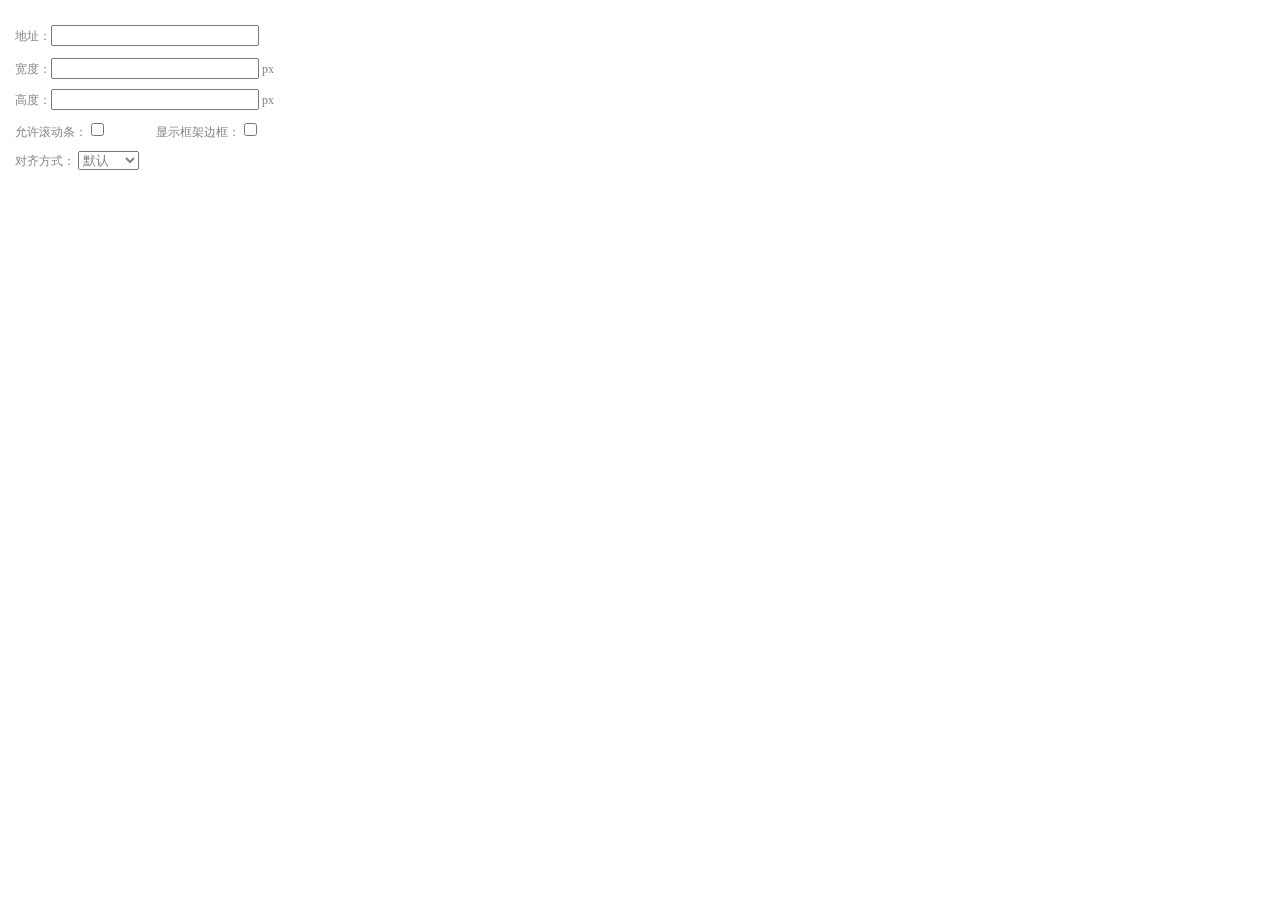
<file: ppeditor/dialogs/insertframe/insertframe.html>
<!DOCTYPE html>
<html>
<head>
    <meta http-equiv="Content-Type" content="text/html; charset=utf-8"/>
    <title>插入框架</title>
    <script type="text/javascript" src="../internal.js"></script>
    <style type="text/css">
        * {
            color: #838383
        }

        body {
            font-size: 12px;
            width: 320px;
            height: 153px;
            overflow: hidden;
            margin: 0;
            padding: 0;
        }
        .warp {
            padding: 20px 0 0 15px;
            height: 100%;
            position: relative;
        }
        #url {
            width: 290px;
            margin-bottom: 2px
        }
        table td{
            padding:5px 0px;
        }

    </style>
</head>
<body>
<div class="warp">
        <table width="300" cellpadding="0" cellspacing="0">

            <tr>
                <td colspan="2">
                    <span>地址：</span><input style="width:200px" id="url" type="text" value=""/>
                </td>
            </tr>
            <tr>
                <td colspan="2"><span>宽度：</span><input style="width:200px" type="text" id="width"/> px</td>

            </tr>
            <tr>
                <td colspan="2"><span>高度：</span><input style="width:200px" type="text" id="height"/> px</td>
            </tr>
            <tr>
                <td><span>允许滚动条：</span><input type="checkbox" id="scroll"/> </td>
                <td><span>显示框架边框：</span><input type="checkbox" id="frameborder"/> </td>
            </tr>

            <tr>
                <td colspan="2"><span>对齐方式：</span>
                    <select id="align">
                        <option value="">默认</option>
                        <option value="left">左对齐</option>
                        <option value="right">右对齐</option>
                        <option value="middle">居中</option>
                    </select>
                </td>
            </tr>
        </table>
</div>

<script type="text/javascript">
    var iframe = editor._iframe;
    function g(id){
        return document.getElementById( id );
    }
    if(iframe){
        g("url").value = iframe.getAttribute("src") ? iframe.getAttribute("src") : "";
        g("width").value = iframe.getAttribute("width") ?  iframe.getAttribute("width") : "";
        g("height").value = iframe.getAttribute("height") ? iframe.getAttribute("height") : "";
        g("scroll").checked = (iframe.getAttribute("scrolling") == "yes") ? true : false;
        g("frameborder").checked = (iframe.getAttribute("frameborder") == "1") ? true : false;
        g("align").value = iframe.align ? iframe.align : "";
    }
    function queding(){
        var  url = g("url").value.replace(/^\s*|\s*$/ig,""),
                width = g("width").value,
                height = g("height").value,
                scroll = g("scroll"),
                frameborder = g("frameborder"),
                float = g("align").value,
                newIframe = editor.document.createElement("iframe"),
                div;
        if(!url){
            alert("请输入地址！");
            return false;
        }
        newIframe.setAttribute("src",/http:\/\/|https:\/\//ig.test(url) ? url : "http://"+url);
        /^[1-9]+[.]?\d*$/g.test( width ) ? newIframe.setAttribute("width",width) : "";
        /^[1-9]+[.]?\d*$/g.test( height ) ? newIframe.setAttribute("height",height) : "";
        scroll.checked ?  newIframe.setAttribute("scrolling","yes") : newIframe.setAttribute("scrolling","no");
        frameborder.checked ?  newIframe.setAttribute("frameborder","1",0) : newIframe.setAttribute("frameborder","0",0);
        float ? newIframe.setAttribute("align",float) :  newIframe.setAttribute("align","");
        if(iframe){
            iframe.parentNode.insertBefore(newIframe,iframe);
            parent.baidu.editor.dom.domUtils.remove(iframe);
        }else{
            div = editor.document.createElement("div");
            div.appendChild(newIframe);
            editor.execCommand("inserthtml",div.innerHTML);
        }
        editor._iframe = null;
        dialog.close();
    }
    dialog.onok = queding;
    g("url").onkeydown = function(evt){
        evt = evt || event;
        if(evt.keyCode == 13){
            queding();
        }
    }
    var ipt = g( "url" );
    var isIE = !!window.ActiveXObject;
    if ( isIE ) {
        setTimeout( function () {
            var r = ipt.createTextRange();
            r.collapse( false );
            r.select();
        } );
    }
    ipt.focus();
</script>
</body>
</html>
</file>
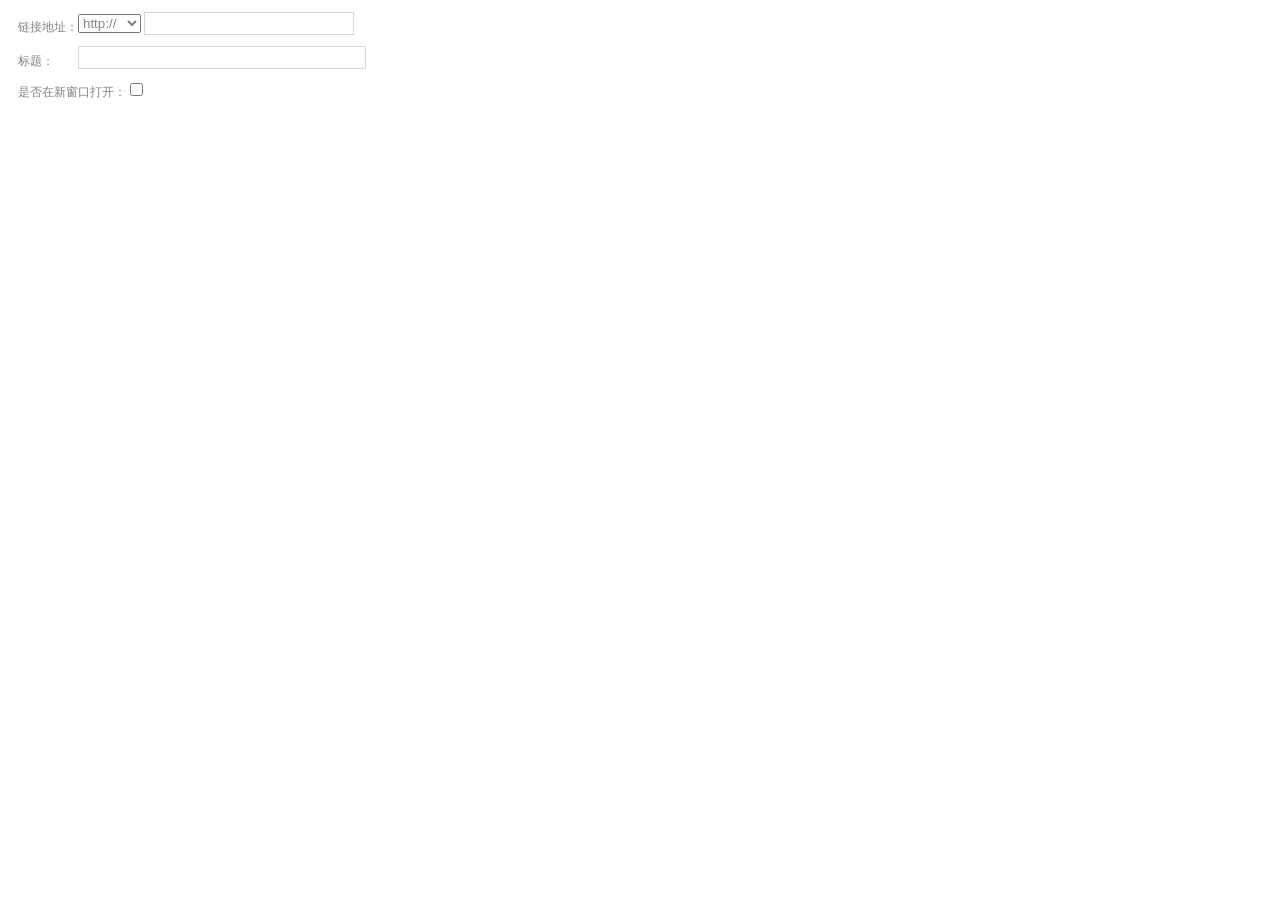
<file: ppeditor/dialogs/link/link.html>
<!DOCTYPE HTML PUBLIC "-//W3C//DTD HTML 4.01 Transitional//EN"
        "http://www.w3.org/TR/html4/loose.dtd">
<html>
<head>
    <title>插入链接</title>
    <meta http-equiv="Content-Type" content="text/html;charset=utf-8"/>
    <script type="text/javascript" src="../internal.js"></script>
    <style type="text/css">
        *{color: #838383}
        body {
            font-size: 12px;
            width:382px;
            height: 100px;
            overflow: hidden;
            margin:0px;padding:0px;
        }
         span.txt{width: 60px;height:30px;line-height: 30px;display: block;float:left}
        .content{
            padding: 9px 0px 0px 15px;
            height:100%;
        }
        #link_href,
        #title{width:286px;height:21px;background: #FFF;border:1px solid #d7d7d7;padding: 0px; margin: 0px; line-height:21px}

        #link_href{width:208px}
        .content table{padding:0px;margin:0px}
        .content table tr{padding:0px;margin:0px; list-style: none;height: 20px; line-height: 20px;}

        .red{color:red;}
    </style>
</head>
<body>
<div class="content">
    <table>
        <tr>
            <td><span class="txt">链接地址：</span>
                <select id="protocol">
                    <option value="http://">http://</option>
                    <option value="https://">https://</option>
                </select>
                <input id="link_href" type="text" /><br/>
            <span id="msg2" class="red"></span></td>
        </tr>
        <tr>
            <td><span class="txt">标题：</span><input id="title" type="text"/></td>
        </tr>
        <tr>
             <td><span>是否在新窗口打开：</span><input id="target" type="checkbox"/></td>
        </tr>
    </table>

</div>
<script type="text/javascript">
    var a = editor.queryCommandValue("link"),link = {};
    if(a){
        link = a;
    }
    function G(id){
        return document.getElementById(id);
    }
    function jbind(obj,evt,fun){
        if(obj.addEventListener){  // firefox,w3c
            obj.addEventListener(evt,fun,false);
        }else{// ie
            obj.attachEvent("on"+evt,function(){fun.apply(obj);});
        }
    }
    function initIpt(){
        if(link.href){
            G("title").value = link.title ? link.title : "";
            /^(?:http:\/\/)/ig.test(link.href) ? G("protocol").value="http://" : G("protocol").value="https://";
            G("link_href").value = link.href.replace(/^(?:https?:\/\/)|(?:\/)$/ig,"");
            if(link.target == "_blank"){
                G("target").checked = true;
            }
        }
        var ipt = G("link_href");
        ipt.focus();
        ipt.style.cssText = 'border:1px solid #ccc;background-color:#fafafa;';
        jbind(ipt,'focus',function(){
            this.style.cssText = 'border:1px solid #ccc;background-color:#fff;';
        });
        jbind(ipt,'blur',function(){
            this.style.cssText = 'border:1px solid #ccc;background-color:#fafafa;';
        });
    }
   
    function handleDialogOk(){
        var href = G('link_href').value || '';
        var obj = {},td,link;
        obj.href = href.replace(/^\s+|\s+$/g, '');
        if(!obj.href){
            G("msg2").innerHTML = "请输入链接地址！";
            return false;
        }
        obj.href = G("protocol").value+obj.href;
        if(G("target").checked){
            obj["target"] = "_blank";
        } else {
            obj["target"] = "_self";
        }
        if(G("title").value.replace(/^\s+|\s+$/g, '')){
            obj["title"] = G("title").value.replace(/^\s+|\s+$/g, '');
        }
        editor.execCommand('link', obj);
        dialog.close();
    }
    var keyHandle = function(evt){
        evt = evt || window.event;
        if (evt.keyCode == 13) {
            handleDialogOk();
            return false;
        }
    }
    initIpt();
    dialog.onok = handleDialogOk;
    G('link_href').onkeydown = keyHandle;
    var ipt = G('link_href');
    var isIE = !!window.ActiveXObject;
    if (isIE) {
        setTimeout(function (){
            var r = ipt.createTextRange();
            r.collapse(false);
            r.select();
        });
    }
</script>
</body>
</html>
</file>
<file: install/images/style.css>
body
{
	margin: auto;
	text-align:center;
	padding: 0;
	font-family: Verdana, Geneva, Helvetica, Trebuchet MS, Sans-serif;
	font-size: 12px;
	color: #333;
	background:#1A506C;
}
a
{
	font-size: 12px;
	text-decoration: underline;
	font-weight: bold;
	color: #330099;
	background-color: transparent;
}
a:visited
{
	color: #330099;
	background-color: transparent;
}
a:active
{
	color: #ccc;
	background-color: transparent;
}
a:hover
{
	color: #000;
	text-decoration: none;
	background-color: transparent;
}
#content
{
	background: #fff;
	width: 760px;
	margin: 25px auto;
	text-align:left;
	border: 20px solid #ffffff;
}
#innercontent
{
	margin: 20px;
}
#pageheader
{
	background: #1A506C;
	border-bottom: 1px solid #000;
	height:80px;
}
#logo
{
	float:left;
}
#version
{
	float:right;
}
.solidLine
{
	border-top: #999 1px solid;
}
.rightheader
{
	background-color: transparent;
	font-family: Verdana, Geneva, Tahoma, Trebuchet MS, Arial, Sans-serif;
	font-size: 12px;
	font-weight:	bold;
	color:	#fff;
	padding:	22px;
}
.error
{
	font-family: Verdana, Trebuchet MS, Arial, Sans-serif;
	font-size: 15px;
	margin-bottom: 8px;
	font-weight: bold;
	color: #990000;
	border-bottom: 1px solid #990000;
}
.shade
{
	background-color: #f6f6f6;
	padding: 0 0 10px 22px;
	margin-top: 10px;
	margin-bottom: 20px;
	border: #7B81A9 1px solid;
}
.stephead
{
	font-family: Arial, Trebuchet MS, Verdana, Sans-serif;
	font-size: 18px;
	font-weight: bold;
	color: #999;
	letter-spacing: 2px;
	margin:	0;
	background-color: transparent;
}
.settingHead
{
	font-family: Arial, Trebuchet MS, Verdana, Sans-serif;
	font-size: 18px;
	font-weight: bold;
	color: #990000;
	letter-spacing: 2px;
	margin-top: 10px;
	margin-bottom: 10px;
	background-color: transparent;
}
h1
{
	font-family: Verdana, Trebuchet MS, Arial, Sans-serif;
	font-size: 16px;
	font-weight: bold;
	color: #5B6082;
	margin-top: 15px;
	margin-bottom: 16px;
	background-color: transparent;
	border-bottom: #7B81A9 2px solid;
}
h2
{
	font-family: Arial, Trebuchet MS, Verdana, Sans-serif;
	font-size: 14px;
	color: #000;
	letter-spacing: 2px;
	margin-top: 6px;
	margin-bottom: 6px;
	background-color: transparent;
}
h3
{
	font-family: Arial, Trebuchet MS, Verdana, Sans-serif;
	font-size: 18px;
	color: #000;
	letter-spacing: 2px;
	margin-top: 15px;
	margin-bottom: 15px;
	border-bottom: #7B81A9 1px dashed;
	background-color: transparent;
}
h4
{
	font-family: Verdana, Geneva, Trebuchet MS, Arial, Sans-serif;
	font-size: 16px;
	font-weight: bold;
	color: #000;
	margin-top: 5px;
	margin-bottom: 14px;
	background-color: transparent;
}
h5
{
	font-family: Verdana, Geneva, Trebuchet MS, Arial, Sans-serif;
	font-size: 12px;
	font-weight: bold;
	color: #000;
	margin-top: 16px;
	margin-bottom: 0;
	background-color: transparent;
}
p
{
	font-family: Verdana, Geneva, Trebuchet MS, Arial, Sans-serif;
	font-size: 12px;
	font-weight: normal;
	color: #333;
	margin-top: 4px;
	margin-bottom: 8px;
	background-color: transparent;
}
.botBorder
{
	margin-bottom: 8px;
	border-bottom: #7B81A9 1px dashed;
	background-color: transparent;
	padding:10px 0px;
}
li
{
	font-family: Verdana, Trebuchet MS, Arial, Sans-serif;
	font-size: 11px;
	margin-bottom: 4px;
	color: #000;
	margin-left: 10px;
}
.pad
{
	padding: 1px 0 4px 0;
}
.center
{
	text-align: center;
}
strong
{
	font-weight: bold;
}
i
{
	font-style: italic;
}
.red
{
	color: #900;
}
.blue
{
	color: #009;
}
.copyright
{
	text-align: center;
	font-family: Verdana, Geneva, Helvetica, Trebuchet MS, Sans-serif;
	font-size: 9px;
	color: #999999;
	line-height: 15px;
	margin-top: 20px;
	margin-bottom: 15px;
	padding: 20px;
}
.border
{
	border-bottom: #7B81A9 1px dashed;
}
form
{
	margin: 0;
	padding: 0;
	border: 0;
}
.hidden
{
	margin: 0;
	padding: 0;
	border: 0;
}
.input
{
	border: 1px solid #979AC2;
	color: #333;
	font-family: Verdana, Geneva, Tahoma, Trebuchet MS, Arial, Sans-serif;
	font-size: 11px;
	height: 1.7em;
	padding: 0;
	margin:	0;
	padding:3px 1px 0px;
	height:23px;
}
.textarea
{
	border-top: 2px solid #979AC2;
	border-left: 2px solid #979AC2;
	border-bottom: 1px solid #979AC2;
	border-right: 1px solid #979AC2;
	color: #333;
	font-family: Verdana, Geneva, Tahoma, Trebuchet MS, Arial, Sans-serif;
	font-size: 11px;
	padding: 0;
	margin:	0;
	width:100%;
	height:280px;
}
.select
{
	background-color: #fff;
	font-family: Verdana, Geneva, Tahoma, Trebuchet MS, Arial, Sans-serif;
	font-size: 11px;
	font-weight: normal;
	letter-spacing: .1em;
	color: #333;
	margin-top: 2px;
	margin-bottom: 2px;
}
.multiselect
{
	border-top: 2px solid #979AC2;
	border-left: 2px solid #979AC2;
	border-bottom: 1px solid #979AC2;
	border-right: 1px solid #979AC2;
	background-color: #fff;
	color: #333;
	font-family: Verdana, Geneva, Tahoma, Trebuchet MS, Arial, Sans-serif;
	font-size: 11px;
	margin-top: 2px;
	margin-top: 2px;
}
.radio
{
	color: transparent;
	background-color: transparent;
	margin-top: 4px;
	margin-bottom: 4px;
	padding: 0;
	border: 0;
}
.checkbox
{
	background-color: transparent;
	color:	transparent;
	padding: 0;
	border: 0;
}
.submit
{
	background-color: #fff;
	font-family: Verdana, Geneva, Tahoma, Trebuchet MS, Arial, Sans-serif;
	font-size: 14px;
	font-weight: normal;
	border-top:	1px solid #989AB6;
	border-left:	1px solid #989AB6;
	border-right:	1px solid #434777;
	border-bottom:	1px solid #434777;
	letter-spacing: .1em;
	padding: 1px 3px 2px 3px;
	margin:	0;
	background-color: #6C73B4;
	color: #fff;
}
</file>
<file: avatar/i_include/style.css>
body { text-align:center; margin:0; }
img { border:none; }
#allBox { width:300px; height:255px; padding:10px; margin-left:auto; margin-right:auto; border:#CCCCCC 1px solid; overflow:hidden; background:#FFFFFF; }
#picBox {font-family:"Microsoft YaHei"; position:relative; width:300px; height:255px; -moz-user-select:none; overflow:hidden;  }
#noscript, #runSub { position:absolute; left:0; top:0; z-index:999; width:300px; height:183px; overflow:hidden; color:#FF6600; font-size:18px; padding-top:72px; }
#runSub { display:none; }

/*关于图片样式*/
#sourceimg { position:absolute; left:0; top:0; z-index:900; }
#picViewOuter { position:relative; width:300px; height:225px; overflow:hidden;text-align:left; }
#sliderOuter { width:292px; padding-left:8px; height:25px; margin-top:5px; background:url(../i_include/162100screenshots_public.gif) 0 11px no-repeat; }
#slider { position:relative; margin:auto; float:left; width:124px; height:25px; }
#sliderBlock { width:24px; height:25px; position:absolute; top:0px; left:50px; cursor:pointer; font-size:10px; font-family:"Times New Roman"; text-align:center; background:url(../i_include/162100screenshots_public.gif) 0px -9px no-repeat; overflow:hidden; }
#run { width:150px; height:23px; margin-top:2px; float:right; overflow:hidden; }
#run a { float:right; margin-left:5px; font-size:12px; font-family:"宋体"; font-weight:bold; width:70px; height:23px; line-height:23px; overflow:hidden; background:url(../i_include/162100screenshots_public.gif) -24px -15px no-repeat; background-color:#DDDDDD; color:#FFFFFF; text-decoration:none; }
#run a:hover { background-color:#FFFF00; }

/*关于蒙板样式*/
#picMask { position:absolute; left:0; top:0; z-index:901; width:100%; /*border-collapse:collapse;*/ empty-cells:show; }
#picMask td { font-size:1px; line-height:1px; }
#picMask td, #noscript, #runSub { background:#000000; filter:progid:DXImageTransform.Microsoft.Alpha(opacity=50); -moz-opacity:0.5; -khtml-opacity:0.5; opacity:0.5; }
#picMask td#pP { width:110px; height:72px; }
#picMask td#pO { width:78px; height:78px; max-width:200px; max-height:200px; border:1px blue solid; cursor:move; background:none; filter:progid:DXImageTransform.Microsoft.Alpha(opacity=100); -moz-opacity:1; -khtml-opacity:1; opacity:1; }
#picMask td#pO #pC { position:relative; width:100%; height:100%; }
/*关于切刀样式*/
.dm { position:absolute; width:5px; height:5px; font-size:1px; border:blue 1px solid; z-index:999; }
#picMask .dm td { background:none; filter:progid:DXImageTransform.Microsoft.Alpha(opacity=100); -moz-opacity:1; -khtml-opacity:1; opacity:1; }
#dm_tl { top:-5px; left:-5px; cursor:nw-resize; }
#dm_tm { top:-5px; left:50%; margin-left:-3px; cursor:n-resize; }
#dm_tr { top:-5px; right:-5px; cursor:ne-resize; }
#dm_ml { top:50%; margin-top:-3px; left:-5px; cursor:w-resize;}
#dm_mr { top:50%; margin-top:-3px; right:-5px; cursor:e-resize;}
#dm_bl { bottom:-5px; left:-5px; cursor:sw-resize;}
#dm_bm { bottom:-5px; left:50%; margin-left:-3px; cursor:s-resize;}
#dm_br { bottom:-5px; right:-5px; cursor:se-resize;}

#popupControls{
	clear:both;
}

/*以下为其他页面应用*/
form { margin:0; padding:0; }
#version { float:left; width:124px; height:25px; line-height:35px; overflow:hidden; font-family: Arial, Helvetica, sans-serif; font-size:10px; color:#696969; }
#version a { color:#FF5500; text-decoration:none; }
.sword { margin-bottom:6px; font-size:16px; font-family:"宋体"; color:#999999; margin-left:24px; }
.sinput { height:24px; }
.err { width:24px; height:225px; float:left; background:url(../i_include/162100screenshots_public.gif) -121px -14px no-repeat; }
.alert { width:24px; height:225px; float:left; background:url(../i_include/162100screenshots_public.gif) -96px -14px no-repeat; }
</file>
<file: ppeditor/themes/default/ueditor.css>
/* common layer */
.edui-box { border: none; padding: 0; margin: 0; overflow: hidden; }
a.edui-box { display: block; text-decoration: none; color: black; }
a.edui-box:hover { text-decoration: none; }
a.edui-box:active { text-decoration: none; }
table.edui-box { border-collapse: collapse; }
ul.edui-box { list-style-type: none; }
div.edui-box { position: relative; display: -moz-inline-box; display: inline-block; vertical-align: top;  }
.edui-clearfix { zoom:1 }
.edui-clearfix:after { content: '\20'; display: block; clear: both; }
* html div.edui-box { display: inline; }
*:first-child+html div.edui-box { display: inline; }
.selectTdClass{background-color:#3399FF !important}

/* control layout */
.edui-button-body, .edui-splitbutton-body, .edui-menubutton-body, .edui-combox-body { position: relative; }
.edui-popup { position: absolute; -webkit-user-select: none; -moz-user-select: none; }
.edui-popup .edui-shadow { position: absolute; z-index: -1; }
.edui-popup .edui-bordereraser { position: absolute; overflow: hidden; }
.edui-tablepicker .edui-canvas { position: relative; }
.edui-tablepicker .edui-canvas .edui-overlay { position: absolute; }
.edui-dialog-modalmask, .edui-dialog-dragmask { position: absolute; left: 0; top: 0; width: 100%; height: 100%; }
.edui-toolbar { position: relative; }

/*--reset--*/
html,body,div,h1,h2,h3,h4,h5,h6,p,table,td,tr,ul,ol,li,dl,dd,dt,img,form{margin:0;padding:0;}
ol,ul,li{list-style:none}

body{margin:0px;}

/*
 * default theme
 */
.edui-label {
    cursor: default;
}
span.edui-clickable {
    color: blue;
    cursor: pointer;
    text-decoration: underline;
}
span.edui-unclickable {
    color: gray;
    cursor:default;
}
/* popup */
.edui-popup {
    z-index: 3000;
}
.edui-popup .edui-shadow {
    left: 0;
    top: 0;
    width: 100%;
    height: 100%;
    background-color: black;
    box-shadow: 3px 3px 5px #818181;
    -webkit-box-shadow: 3px 3px 5px #818181;
    -moz-box-shadow: 3px 3px 5px #818181;
    -ms-filter: 'progid:DXImageTransform.Microsoft.Blur(PixelRadius='3', MakeShadow='true', ShadowOpacity='0.5')';
    filter: progid:DXImageTransform.Microsoft.Blur(PixelRadius='3', MakeShadow='true', ShadowOpacity='0.5');
}
.edui-popup-content {
    border: 1px solid gray;
    background-color: white;
    padding: 5px;
}
.edui-popup .edui-bordereraser {
    background-color: white;
    height: 3px;
}

.edui-menu .edui-bordereraser {
    background-color: #f1f1f1;
    height: 3px;
}
.edui-anchor-topleft .edui-bordereraser {
    left: 1px;
    top: -2px;
}
.edui-anchor-topright .edui-bordereraser {
    right: 1px;
    top: -2px;
}
.edui-anchor-bottomleft .edui-bordereraser {
    left: 0;
    bottom: -6px;
    height: 7px;
    border-left: 1px solid gray;
    border-right: 1px solid gray;
}
.edui-anchor-bottomright .edui-bordereraser {
    right: 0;
    bottom: -6px;
    height: 7px;
    border-left: 1px solid gray;
    border-right: 1px solid gray;
}

/* menu */
.edui-menu {
    z-index: 3000;
}
.edui-menu .edui-popup-content {
    background-color: white;
    padding: 3px;
}
.edui-menu-body {
    _width: 150px;
    min-width: 150px;
    background: url("images/menu/sparator_v.png") repeat-y 25px;
}
.edui-menuitem-body {
}
.edui-menuitem {
    height: 20px;
    cursor: default;
    vertical-align: top;
}
.edui-menuitem .edui-icon {
    width: 20px;
    height: 20px;
    background: url(images/icons.png) 0 -40px;
    background: url(images/icons.gif) 0 -40px\9;
}

.edui-menuitem .edui-label {
    font-size: 12px;
    line-height: 20px;
    height: 20px;
    padding-left: 10px;
    padding-right: 20px;
}
.edui-state-checked .edui-menuitem-body {
    background: url("images/icons-all.gif") no-repeat 6px -205px;
}
.edui-state-disabled .edui-menuitem-label {
    color: gray;
}
.edui-state-disabled .edui-icon {
    opacity: 0.3;
    -ms-filter: 'alpha(opacity=30)';
    filter: alpha(opacity=30);
}
.edui-hassubmenu .edui-arrow {
    height: 20px;
    width: 20px;
    float: right;
    background: url("images/icons-all.gif") no-repeat 10px -233px;
}
.edui-menu-body .edui-menuitem {
    padding: 1px;
}
.edui-menuseparator {
    margin: 2px 0;
    height: 1px;
    overflow: hidden;
}
.edui-menuseparator-inner {
    border-bottom: 1px solid #e2e3e3;
    margin-left: 29px;
    margin-right: 1px;
}
.edui-menu-body .edui-state-hover {
    padding: 0 !important;
    background-color: #fff5d4;
    border: 1px solid #dcac6c;
}

/* dialog */
.edui-dialog {
    z-index: 2000;
    position: absolute;
}
.edui-dialog-wrap {
    margin-right: 6px;
    margin-bottom: 6px;
    border: 1px solid #c6c6c6;
}
.edui-dialog-body {
    position: relative;
    background-color: white;
    _zoom: 1;
}
.edui-dialog-shadow {
    position: absolute;
    z-index: -1;
    left: 0;
    top: 0;
    width: 100%;
    height: 100%;
    background-color: black;
    box-shadow: 3px 3px 5px #818181;
    -webkit-box-shadow: 3px 3px 5px #818181;
    -moz-box-shadow: 3px 3px 5px #818181;
    -ms-filter: 'progid:DXImageTransform.Microsoft.Blur(PixelRadius='3', MakeShadow='true', ShadowOpacity='0.5')';
    filter: progid:DXImageTransform.Microsoft.Blur(PixelRadius='3', MakeShadow='true', ShadowOpacity='0.5');
}
.edui-dialog-foot {
    background-color: white;
}
.edui-dialog-titlebar {
    height: 26px;
    border-bottom: 1px solid #c6c6c6;
    background: url(images/dialog-title-bg.png) repeat-x bottom;
    position: relative;
    cursor: move;
}
.edui-dialog-caption {
    font-weight: bold;
    font-size: 12px;
    line-height: 26px;
    padding-left: 5px;
}
.edui-dialog-draghandle {
    height: 26px;
}
.edui-dialog-closebutton {
    position: absolute !important;
    right: 5px;
    top: 3px;
}
.edui-dialog-closebutton .edui-button-body {
    height: 20px;
    width: 20px;
    cursor: pointer;
    background: url("images/icons-all.gif") no-repeat 0 -59px;
}
.edui-dialog-closebutton .edui-state-hover .edui-button-body {
    background: url("images/icons-all.gif") no-repeat 0 -89px;
}
.edui-dialog-foot {
    height: 40px;
}
.edui-dialog-buttons {
    position: absolute;
    right: 0;
}
.edui-dialog-buttons .edui-button {
    margin-right: 10px;
}
.edui-dialog-buttons .edui-button .edui-button-body {
    background: url("images/icons-all.gif") no-repeat;
    height: 24px;
    width: 96px;
    font-size: 12px;
    line-height: 24px;
    text-align: center;
    cursor: default;
}
.edui-dialog-buttons .edui-button .edui-state-hover .edui-button-body {
    background: url("images/icons-all.gif") no-repeat 0 -30px;
}
.edui-dialog iframe {
    border: 0;
    padding: 0;
    margin: 0;
    vertical-align: top;
}
.edui-dialog-modalmask {
    opacity: 0;
    filter: alpha(opacity=0);
    background-color: white;
    position: absolute;
    z-index: 1999;
}
.edui-dialog-dragmask {
    position: absolute;
    z-index: 2001;
    background-color: transparent;
    cursor: move;
}
.edui-dialog-content  {
    position: relative;
}

/* color picker */
.edui-colorpicker-topbar {
    height: 27px;
    width: 240px;
    border-bottom: 1px gray dashed;
}
.edui-colorpicker-preview {
    height: 20px;
    border: 1px inset black;
    margin-left: 1px;
    width: 168px;
    float: left;
}
.edui-colorpicker-nocolor {
    float: right;
    margin-right: 1px;
    font-size: 12px;
    line-height: 14px;
    height: 14px;
    border: 1px solid #333;
    padding: 3px 5px;
    cursor: pointer;
}
.edui-colorpicker-tablefirstrow {
    height: 25px;
}
.edui-colorpicker-colorcell {
    width: 14px;
    height: 14px;
    border: 1px solid #333;
    display: block;
    margin: 2px;
    cursor: pointer;
}
.edui-colorpicker-colorcell:hover {
    width: 18px;
    height: 18px;
    margin: 0;
}

/* tablepicker */
.edui-tablepicker .edui-infoarea {
    height: 14px;
    line-height: 14px;
    font-size: 12px;
    width: 220px;
    margin-bottom: 3px;
    clear: both;
}
.edui-tablepicker .edui-infoarea .edui-label {
    float: left;
}
.edui-tablepicker .edui-infoarea .edui-clickable {
    float: right;
}
.edui-tablepicker .edui-pickarea {
    background: url("images/tablepicker/unhighlighted.gif") repeat;
    height: 220px;
    width: 220px;
}
.edui-tablepicker .edui-pickarea .edui-overlay {
    background: url("images/tablepicker/highlighted.gif") repeat;
}

/* toolbar */
.edui-toolbar {
    cursor: default;
    -webkit-user-select: none;
    -moz-user-select: none;
    padding: 1px;
}
.edui-toolbar .edui-button,
.edui-toolbar .edui-splitbutton,
.edui-toolbar .edui-menubutton,
.edui-toolbar .edui-combox {
    margin: 1px ;
}

/* toolbar sparator  */
.edui-toolbar .edui-separator {
    width: 2px;
    height: 20px;
    margin: 2px 4px 2px 3px;
    background: url(images/icons.png) -180px 0;
    background: url(images/icons.gif) -180px 0\9;
}

/* toolbar button */
.edui-toolbar .edui-button .edui-icon,
.edui-toolbar .edui-menubutton .edui-icon,
.edui-toolbar .edui-splitbutton .edui-icon {
    height: 20px;
    width: 20px;
    background-image: url(images/icons.png);
    background-image: url(images/icons.gif)\9;
}

.edui-toolbar .edui-button .edui-button-wrap {
    padding: 1px;
    position: relative;
}
.edui-toolbar .edui-button .edui-state-hover .edui-button-wrap {
    background-color: #fff5d4;
    padding: 0;
    border: 1px solid #dcac6c;
}
.edui-toolbar .edui-button .edui-state-checked .edui-button-wrap {
    background-color: #ffe69f;
    padding: 0;
    border: 1px solid #dcac6c;
}
.edui-toolbar .edui-button .edui-state-active .edui-button-wrap {
    background-color: #ffffff;
    padding: 0;
    border: 1px solid gray;
}

/* toolbar splitbutton */
.edui-toolbar .edui-splitbutton-body .edui-arrow,
.edui-toolbar .edui-menubutton-body .edui-arrow{
    background: url(images/icons.png) -741px 0;
    _background: url(images/icons.gif) -741px 0;
    height: 20px;
    width: 9px;
}
.edui-toolbar .edui-splitbutton .edui-splitbutton-body,
.edui-toolbar .edui-menubutton .edui-menubutton-body{
    padding: 1px;
}
.edui-toolbar .edui-splitborder{
    width: 1px;
    height: 20px;
}
.edui-toolbar .edui-state-hover .edui-splitborder{
    width: 0;
    border-left: 1px solid #dcac6c;
}
.edui-toolbar .edui-state-active .edui-splitborder{
    width: 0;
    border-left: 1px solid gray;
}
.edui-toolbar .edui-state-opened .edui-splitborder{
    width: 1px;
    border: 0;
}
.edui-toolbar .edui-splitbutton .edui-state-hover .edui-splitbutton-body,
.edui-toolbar .edui-menubutton .edui-state-hover .edui-menubutton-body{
    background-color: #fff5d4;
    border: 1px solid #dcac6c;
    padding: 0;
}
.edui-toolbar .edui-splitbutton .edui-state-checked .edui-splitbutton-body,
.edui-toolbar .edui-menubutton .edui-state-checked .edui-menubutton-body{
    background-color: #FFE69F;
    border: 1px solid #DCAC6C;
    padding: 0;
}
.edui-toolbar .edui-splitbutton .edui-state-active .edui-splitbutton-body,
.edui-toolbar .edui-menubutton .edui-state-active .edui-menubutton-body{
    background-color: #ffffff;
    border: 1px solid gray;
    padding: 0;
}
.edui-state-disabled .edui-arrow{
    opacity: 0.3;
    -ms-filter: 'alpha(opacity=30)';
    _filter: alpha(opacity=30);
}
.edui-toolbar .edui-splitbutton .edui-state-opened .edui-splitbutton-body,
.edui-toolbar .edui-menubutton .edui-state-opened .edui-menubutton-body{
    background-color: white;
    border: 1px solid gray;
    padding: 0;
}

.edui-for-insertorderedlist .edui-bordereraser,
.edui-for-insertunorderedlist .edui-bordereraser {
    background-color: white;
}
/* 解决嵌套导致的图标问题 */
.edui-for-insertorderedlist .edui-popup-body .edui-icon,
.edui-for-insertunorderedlist .edui-popup-body .edui-icon {
    background-position: 0 -40px;
}

/* toolbar colorbutton */
.edui-toolbar .edui-colorbutton .edui-colorlump {
    position: absolute;
    overflow: hidden;
    bottom: 1px;
    left: 1px;
    width: 18px;
    height: 4px;
}

/* toolbar combox */
.edui-toolbar .edui-combox-body .edui-button-body {
    width: 60px;
    font-size: 12px;
    height: 20px;
    line-height: 20px;
    padding-left: 5px;
    white-space: nowrap;
}
.edui-toolbar .edui-combox-body .edui-arrow {
    background: url(images/icons.png) -741px 0;
    _background: url(images/icons.gif) -741px 0;
    height: 20px;
    width: 9px;
}
.edui-toolbar .edui-combox .edui-combox-body {
    border: 1px solid #CCC;
    background-color: white;
}
.edui-toolbar .edui-combox-body .edui-splitborder {
    display: none;
}
.edui-toolbar .edui-combox-body .edui-arrow {
    border-left: 1px solid #CCC;
}
.edui-toolbar .edui-state-hover .edui-combox-body {
    background-color: #fff5d4;
    border: 1px solid #dcac6c;
}
.edui-toolbar .edui-state-hover .edui-combox-body .edui-arrow {
    border-left: 1px solid #dcac6c;
}
.edui-toolbar .edui-state-checked .edui-combox-body {
    background-color: #FFE69F;
    border: 1px solid #DCAC6C;
}
.edui-toolbar .edui-state-checked .edui-combox-body .edui-arrow {
    border-left: 1px solid #DCAC6C;
}
.edui-toolbar .edui-state-disabled .edui-combox-body {
    background-color: #F0F0EE;
    opacity: 0.3;
    -ms-filter: 'alpha(opacity=30)';
    filter: alpha(opacity=30);
}
.edui-toolbar .edui-state-opened .edui-combox-body {
    background-color: white;
    border: 1px solid gray;
}

.edui-list .edui-bordereraser {
    display: none;
}
.edui-listitem {
    padding: 1px;
}
.edui-list .edui-state-hover {
    position: relative;
    background-color: #fff5d4;
    border: 1px solid #dcac6c;
    padding: 0;
}
.edui-for-fontfamily .edui-listitem-label {
    min-width: 120px;
    _width: 120px;
    font-size: 12px;
    height: 22px;
    line-height: 22px;
    padding-left: 5px;
}
.edui-for-underline .edui-listitem-label{
    min-width: 120px;
    _width: 120px;
    padding: 3px 5px;
    font-size:12px;
}
.edui-for-fontsize .edui-listitem-label {
    min-width: 120px;
    _width: 120px;
    padding: 3px 5px;

}
.edui-for-paragraph .edui-listitem-label {
    min-width: 200px;
    _width: 200px;
    padding: 2px 5px;
}
.edui-for-rowspacing .edui-listitem-label {
    min-width: 53px;
    _width: 53px;
    padding: 2px 5px;
}

/* toolbar icons */

.edui-for-undo .edui-icon {
    background-position: -160px 0;
}
.edui-for-redo .edui-icon {
    background-position: -100px 0;
}
.edui-for-bold .edui-icon {
    background-position: 0 0;
}
.edui-for-italic .edui-icon {
    background-position: -60px 0;
}
.edui-for-underline .edui-icon {
    background-position: -140px 0;
}
.edui-for-strikethrough .edui-icon {
    background-position: -120px 0;
}
.edui-for-subscript .edui-icon {
    background-position: -600px 0;
}
.edui-for-superscript .edui-icon {
    background-position: -620px 0;
}
.edui-for-blockquote .edui-icon {
    background-position: -220px 0;
}
.edui-for-forecolor .edui-icon {
    background-position: -720px 0;
}
.edui-for-backcolor .edui-icon {
    background-position: -760px 0;
}
.edui-for-inserttable .edui-icon {
    background-position: -580px -20px;
}
.edui-for-justifyleft .edui-icon {
    background-position: -460px 0;
}
.edui-for-justifycenter .edui-icon {
    background-position: -420px 0;
}
.edui-for-justifyright .edui-icon {
    background-position: -480px 0;
}
.edui-for-justifyjustify .edui-icon {
    background-position: -440px 0;
}
.edui-for-insertorderedlist .edui-icon {
    background-position: -80px 0;
}
.edui-for-insertunorderedlist .edui-icon {
    background-position: -20px 0;
}
.edui-for-horizontal .edui-icon {
    background-position: -360px 0;
}
.edui-for-link .edui-icon {
    background-position: -500px 0;
}
.edui-for-code .edui-icon {
    background-position: -280px -40px;
}

.edui-for-image .edui-icon {
    background-position: -380px 0;
}
.edui-for-insertframe .edui-icon {
    background-position: -240px -40px;
}
.edui-for-emoticon .edui-icon {
    background-position: -60px -20px;
}
.edui-for-spechars .edui-icon {
    background-position: -240px 0;
}
.edui-for-help .edui-icon {
    background-position: -340px 0;
}
.edui-for-print .edui-icon {
    background-position: -440px -20px;
}
.edui-for-preview .edui-icon {
    background-position: -420px -20px;
}
.edui-for-selectall .edui-icon {
    background-position: -400px -20px;
}
.edui-for-searchreplace .edui-icon {
    background-position: -520px -20px;
}
.edui-for-map .edui-icon {
    background-position: -40px -40px;
}
.edui-for-gmap .edui-icon {
    background-position: -40px -40px;
}
.edui-for-video .edui-icon {
    background-position: -320px -20px;
}
.edui-for-time .edui-icon {
    background-position: -160px -20px;
}
.edui-for-date .edui-icon {
    background-position: -140px -20px;
}
.edui-for-cut .edui-icon {
    background-position: -680px 0;
}
.edui-for-copy .edui-icon {
    background-position: -700px 0;
}
.edui-for-paste .edui-icon {
    background-position: -560px 0;
}
.edui-for-formatmatch .edui-icon {
    background-position: -40px 0;
}
.edui-for-pasteplain .edui-icon {
    background-position: -360px -20px;
}
.edui-for-directionalityltr .edui-icon {
    background-position: -20px -20px;
}
.edui-for-directionalityrtl .edui-icon {
    background-position: -40px -20px;
}
.edui-for-source .edui-icon {
    background-position: -260px -0px;
}
.edui-for-removeformat .edui-icon {
    background-position: -580px 0;
}
.edui-for-unlink .edui-icon {
    background-position: -640px 0;
}
.edui-for-insertrow .edui-icon {
    background-position: -740px -20px;
}
.edui-for-insertcol .edui-icon {
    background-position: -700px -20px;
}
.edui-for-mergeright .edui-icon {
    background-position: -60px -40px;
}
.edui-for-mergedown .edui-icon {
    background-position: -80px -40px;
}
.edui-for-splittorows .edui-icon {
    background-position: -100px -40px;
}
.edui-for-splittocols .edui-icon {
    background-position: -120px -40px;
}
.edui-for-insertparagraphbeforetable .edui-icon {
    background-position: -140px -40px;
}
.edui-for-deleterow .edui-icon {
    background-position: -660px -20px;
}
.edui-for-deletecol .edui-icon {
    background-position: -640px -20px;
}
.edui-for-splittocells .edui-icon {
    background-position: -800px -20px;
}
.edui-for-mergecells .edui-icon {
    background-position: -760px -20px;
}
.edui-for-deletetable .edui-icon {
    background-position: -620px -20px;
}
.edui-for-cleardoc .edui-icon {
    background-position: -520px 0;
}
.edui-for-fullscreen .edui-icon {
    background-position: -100px -20px;
}
.edui-for-anchor .edui-icon {
    background-position:  -200px 0;
}
.edui-for-pagebreak .edui-icon {
    background-position:  -301px -39px;
}
.edui-for-indent .edui-icon {
    background-position:  -400px 0;
}
.edui-for-outdent .edui-icon {
    background-position:  -540px 0;
}

.edui-for-table .edui-icon {
    background-position: -580px -20px;
}

.edui-for-delete .edui-icon,.edui-for-highlightcode .edui-icon {
    background-position: -260px -40px;
}

/*link-dialog*/
.edui-for-link .edui-dialog-content  {
    width:420px;
    height:150px;
    overflow: hidden;
}
/*emoticon-dialog*/
.edui-for-emoticon .edui-dialog-content{
    width:515px;
    *width:506px;
    height:360px;
}
/*spechars-dialog*/
.edui-for-spechars .edui-dialog-content{
    width:620px;
    height:500px;
}
/*image-dialog*/
.edui-for-image .edui-dialog-content  {
    width:380px;
    height:240px;
    overflow: hidden;
}
/*image-insertframe*/
.edui-for-insertframe .edui-dialog-content  {
    width:350px;
    height:200px;
    overflow: hidden;
}
/*code-dialog*/
.edui-for-code .edui-dialog-content  {
    width:550px;
    height:360px;
    overflow: hidden;
}
/*map-dialog*/
.edui-for-map .edui-dialog-content  {
    width:550px;
    height:400px;
}
/*gmap-dialog*/
.edui-for-gmap .edui-dialog-content  {
    width:550px;
    height:400px;
}
/*video-dialog*/
.edui-for-video .edui-dialog-content  {
    width:380px;
    height:150px;
}

/*anchor-dialog*/
.edui-for-anchor .edui-dialog-content  {
    width:320px;
    height:60px;
    overflow: hidden;
}

/*searchreplace-dialog*/
.edui-for-searchreplace .edui-dialog-content  {
    width:400px;
    height:180px;
}
/*help-dialog*/
.edui-for-help .edui-dialog-content  {
    width:400px;
    height:400px;
}
/*table-dialog*/
.edui-for-inserttable .edui-dialog-content  {
    width:450px;
    height:225px;
}

.edui-for-paragraph .edui-listitem-label .edui-for-p{
    font-size: 22px;
    font-family: Tahoma,Verdana,Arial,Helvetica;
}
.edui-for-paragraph .edui-listitem-label .edui-for-h1{
    font-weight: bolder;
    font-size: 1.9em;
    font-family: Tahoma,Verdana,Arial,Helvetica;
}
.edui-for-paragraph .edui-listitem-label .edui-for-h2{
    font-weight: bolder;
    font-size: 1.5em;
    font-family: Tahoma,Verdana,Arial,Helvetica;
}
.edui-for-paragraph .edui-listitem-label .edui-for-h3{
    font-weight: bolder;
    font-size: 1.17em;
    font-family: Tahoma,Verdana,Arial,Helvetica;
}
.edui-for-paragraph .edui-listitem-label .edui-for-h4{
    font-weight: bolder;
    font-size: 1em;
    font-family: Tahoma,Verdana,Arial,Helvetica;
}
.edui-for-paragraph .edui-listitem-label .edui-for-h5{
    font-weight: bolder;
    font-size: 0.83em;
    font-family: Tahoma,Verdana,Arial,Helvetica;
}
.edui-for-paragraph .edui-listitem-label .edui-for-h6{
    font-weight: bolder;
    font-size: .75em;
    font-family: Tahoma,Verdana,Arial,Helvetica;
}

/* ui.Editor */
.edui-editor {
    border:  1px solid #ccc;
    background-color: white;
    position: relative;
    overflow: visible;
}
.edui-editor-toolbarbox {
    position: relative;
    zoom: 1;
}
.edui-editor-toolbarboxouter {
    border-bottom:  1px solid #ccc;
    background: white url(images/toolbar_bg.png) repeat-x bottom left;
}
.edui-editor-toolbarboxinner {
    padding: 2px;
}
.edui-editor-iframeholder {
    /*for fix ie6 toolbarmsg under iframe bug. relative -> static */
    position: static !important;
}
.edui-editor-iframeholder textarea {
    font-family: consolas, "Courier New", "lucida console", monospace;
    font-size: 12px;
    line-height: 18px;
}
.edui-editor-bottombar {
    border-top: 1px solid #ccc;
    height: 20px;
}
.edui-editor-breadcrumb {
    font-size: 10pt;
    margin: 2px 0 0 3px;
    font-family: Arial,Helvetica,Tahoma,Verdana,Sans-Serif;
    font-size:12px;
}
.edui-editor-breadcrumb span {
    cursor: pointer;
    text-decoration: underline;
    color: blue;
}
.edui-toolbar .edui-for-fullscreen {
    float: right;
}
.edui-bubble .edui-popup-content {
    border: 1px solid #DCAC6C;
    background-color: #fff6d9;
    padding: 5px;
    font-size: 10pt;
    font-family: "宋体";
}
.edui-bubble .edui-shadow {
    box-shadow: 1px 1px 3px #818181;
    -webkit-box-shadow: 2px 2px 3px #818181;
    -moz-box-shadow: 2px 2px 3px #818181;
    -ms-filter: 'progid:DXImageTransform.Microsoft.Blur(PixelRadius='2', MakeShadow='true', ShadowOpacity='0.5')';
    filter: progid:DXImageTransform.Microsoft.Blur(PixelRadius='2', MakeShadow='true', ShadowOpacity='0.5');
}
.edui-editor-toolbarmsg {
    background-color: #FFF6D9;
    border-bottom: 1px solid #ccc;
    position: absolute;
    top:55px;
    left:0;
    z-index: 9999;
    width: 99.9%;
}
.edui-editor-toolbarmsg-label {
    font-size: 12px;
    line-height: 16px;
    padding: 4px;
}
.edui-editor-toolbarmsg-close {
    float: right;
    width: 20px;
    height: 16px;
    line-height:16px;
    cursor:pointer;
    color:red;
}

/**for edui-multi-menu*/
.edui-for-multimenu .edui-icon {background-position: -60px -20px;}
.edui-for-multimenu .edui-popup-content iframe{width:514px;height:367px;overflow:hidden;}
.edui-for-multimenu .edui-splitborder{display:none}
.edui-for-multimenu .edui-splitbutton-body .edui-arrow{width:0}   /*去除了表情的下拉箭头*/
</file>
<file: ppeditor/customEditorDemo.css>
body{
	margin:0;
}
#editor {
	width: 540px;
}
#edui_fixedlayer {
	z-index:100;
}
.edui-editor-toolbarboxouter{
	_overflow:hidden;
	height:64px;
	background:url("images/editor_bg.png") repeat-x;
}
.edui-editor-toolbarboxinner{
	zoom:1;
}
.edui-editor-toolbarboxinner:after{
	content:"\0020";
	display:block;
	height:0;
	clear:both;
}
.edui-editor-toolbarboxinner table{
	border-collapse:collapse;
	border-spacing:0;
}
.edui-editor-toolbarinner-left {
	float:left;
	height: 50px;
	padding:  5px 0 5px 5px;
}
.edui-editor-toolbarinner-lefttop {
	height: 25px;
}
.edui-editor-toolbarinner-leftbottom {
	height: 25px;
}
.edui-editor-toolbarinner-center {
	float:left;
	height: 50px;
	padding: 5px 0 5px 0;
}
.edui-editor-toolbarinner-centertop {
	height: 25px;
}
.edui-editor-toolbarinner-centerbottom {
	height: 25px;
}
.edui-editor-toolbarinner-right {
	float:left;
	height: 56px;
	padding: 2px 0 2px 0;
}
.edui-editor-toolbarinner-fullscreen {
	float:right;
	height:54px;
	padding: 2px 2px 2px 0;
}
.edui-editor-toolbarinner-fullscreen .edui-toolbar{
	overflow:hidden;
}
.edui-editor-toolbarinner-separate, .edui-editor-toolbarinner-right .edui-toolbar .edui-separator {
	border-right:1px dotted #ddd;
	background:transparent none;
	display:inline-block;
	*display:inline;
	width:1px;
	height:50px;
	margin:0 5px;
	vertical-align:top;
}
.edui-editor-toolbarinner-right .edui-toolbar .edui-separator{
	_display:inline;
	_zoom:1;
	_padding-left:5px;
	margin:2px 5px;
}
.edui-editor-toolbarinner-right .edui-toolbar .edui-button, .edui-editor-toolbarinner-fullscreen .edui-toolbar .edui-button{
	margin:0 2px;
}
.edui-editor-toolbarinner-right .edui-toolbar .edui-button .edui-icon, .edui-editor-toolbarinner-fullscreen .edui-toolbar .edui-for-fullscreen .edui-icon{
	background:url("images/editor_icons.png") no-repeat;
	height:50px;
	width:34px;
}
.edui-editor-toolbarinner-right .edui-toolbar .edui-button .edui-state-hover .edui-button-wrap, .edui-editor-toolbarinner-fullscreen .edui-toolbar .edui-for-fullscreen .edui-state-hover .edui-button-wrap, .edui-editor-toolbarinner-fullscreen .edui-toolbar .edui-for-fullscreen .edui-state-checked .edui-button-wrap{
	padding:1px;
	background:transparent;
	border:0 none;
}
.edui-editor-toolbarinner-fullscreen .edui-toolbar .edui-for-fullscreen .edui-icon{
	background-position: -224px -9px;
}
.edui-editor-toolbarinner-fullscreen .edui-toolbar .edui-for-fullscreen .edui-state-hover .edui-icon{
	background-position: -224px -84px;
}
.edui-editor-toolbarinner-fullscreen .edui-toolbar .edui-for-fullscreen .edui-state-checked .edui-icon{
	width:47px;
	background-position: -175px -84px;
}
.edui-editor-toolbarinner-right .edui-toolbar .edui-for-undo .edui-icon{
	background-position: -592px -9px;
}
.edui-editor-toolbarinner-right .edui-toolbar .edui-for-undo .edui-state-hover .edui-icon{
	background-position: -674px -84px;
}
.edui-editor-toolbarinner-right .edui-toolbar .edui-for-undo .edui-state-disabled .edui-icon{
	background-position: -674px -9px;
}
.edui-editor-toolbarinner-right .edui-toolbar .edui-for-redo .edui-icon{
	background-position: -633px -9px;
}
.edui-editor-toolbarinner-right .edui-toolbar .edui-for-redo .edui-state-hover .edui-icon{
	background-position: -715px -84px;
}
.edui-editor-toolbarinner-right .edui-toolbar .edui-for-redo .edui-state-disabled .edui-icon{
	background-position: -715px -9px;
}
.edui-editor-toolbarinner-right .edui-toolbar .edui-for-map .edui-icon{
	background-position: -266px -9px;
}
.edui-editor-toolbarinner-right .edui-toolbar .edui-for-map .edui-state-hover .edui-icon{
	background-position: -266px -84px;
}
.edui-editor-toolbarinner-right .edui-toolbar .edui-for-emoticon .edui-icon{
	background-position: -350px -9px;
}
.edui-editor-toolbarinner-right .edui-toolbar .edui-for-emoticon .edui-state-hover .edui-icon{
	background-position: -350px -84px;
}
.edui-editor-toolbarinner-right .edui-toolbar .edui-for-image .edui-icon{
	background-position: -392px -9px;
}
.edui-editor-toolbarinner-right .edui-toolbar .edui-for-image .edui-state-hover .edui-icon{
	background-position: -392px -84px;
}
.edui-editor-toolbarinner-right .edui-toolbar .edui-for-placename .edui-icon{
	background-position: -434px -9px;
}
.edui-editor-toolbarinner-right .edui-toolbar .edui-for-placename .edui-state-hover .edui-icon{
	background-position: -434px -84px;
}
.edui-editor-toolbarinner-right .edui-toolbar .edui-for-placename .edui-state-disabled .edui-icon{
	background-position: -560px -84px;
}
.edui-editor-toolbarinner-right .edui-toolbar .edui-for-link .edui-icon{
	width:35px;
	background-position: -476px -9px;
}
.edui-editor-toolbarinner-right .edui-toolbar .edui-for-link .edui-state-hover .edui-icon{
	width:35px;
	background-position: -476px -84px;
}
.edui-editor-toolbarinner-right .edui-toolbar .edui-for-unlink .edui-icon{
	width:47px;
	background-position: -301px -9px;
}
.edui-editor-toolbarinner-right .edui-toolbar .edui-for-unlink .edui-state-hover .edui-icon{
	width:47px;
	background-position: -301px -84px;
}
.edui-editor-toolbarinner-right .edui-toolbar .edui-for-removeformat .edui-icon{
	background-position: -518px -9px;
}
.edui-editor-toolbarinner-right .edui-toolbar .edui-for-removeformat .edui-state-hover .edui-icon{
	background-position: -518px -84px;
}

.edui-dialog{
	-moz-border-radius: 7px; 
	-webkit-border-radius: 7px; 
	border-radius: 7px;
	padding: 7px;
	background-color: transparent;
	background-color: rgba(0, 0, 0, 0.15);  
	filter: progid:DXImageTransform.Microsoft.gradient(startColorstr=#26000000,endColorstr=#26000000); 
	zoom: 1;
}
.edui-dialog-wrap{
	background: #FFFFFF;
	border: 1px solid #999999;
	margin:0;
}
.edui-dialog-shadow{
	box-shadow: 0px 0px 0px #000;
	display:none;
}
.edui-dialog-titlebar{
	background:#3d85cc;
	border-bottom:0 none;
	height: 28px;
}
.edui-dialog-caption{
	color: #FFF;
	font-size: 14px;
	font-weight: 700;
	line-height: 28px;
	padding-left: 12px;
}
.edui-dialog-content{
	position: relative;
	height: auto;
	padding: 15px;
	font-size: 14px;
}
.edui-dialog-foot{
	background: #f7f7f7;
	border-top: 1px solid #ededed;
	height:30px;
	padding: 10px 20px;
	text-align: right;
}
.edui-dialog-closebutton .edui-button-body{
	width:16px;
	height:16px;
	background: url("images/icon-x16.png") no-repeat left -250px;
}
.edui-dialog-closebutton .edui-state-hover .edui-button-body{
	background: url("images/icon-x16.png") no-repeat left -300px;
}
.edui-dialog-buttons .edui-button,.edui-dialog-buttons .edui-button .edui-label{
	cursor:pointer;
}
.edui-dialog-buttons .edui-button .edui-button-body, .edui-dialog-buttons .edui-button .edui-button-wrap{
	width:auto;
	float:left;
	height: 30px;
	padding-left: 20px;
	background: url("images/button.png") left -200px no-repeat;
	line-height: 30px;
	text-align: center;
	font-size: 14px;
	color: #fff;
	text-decoration: none;
	white-space: nowrap;
	cursor: pointer;
}
.edui-dialog-buttons .edui-button .edui-button-body{
	padding-right: 20px;
	padding-left: 0;
	background: url("images/button.png") right -250px no-repeat;
}
.edui-dialog-buttons .edui-button .edui-state-hover .edui-button-wrap{
	background: url("images/button.png") left -300px no-repeat;
	text-decoration: none;
}
.edui-dialog-buttons .edui-button .edui-state-hover .edui-button-body{
	background: url("images/button.png") right -350px no-repeat;
}

.edui-for-image .edui-dialog-content{
	width:670px;
	height:360px;
}
.edui-for-image .edui-dialog-foot{
	display:none;
}

/*2011-6-28 by liujian02*/
.edui-bubble .edui-popup-content{
	padding:6px 9px;
	background-color:#fffbe1;
	border:1px solid #f2daaa;
	position:relative;
	font-size:12px;
}
.edui-bubble .edui-popup-content nobr{
	overflow:hidden;
	height:20px;
	line-height:20px;
}
.description-tip{
	position:relative;
	padding-right:40px;
}
.description-tip p{
	height:24px;
	padding:2px 0;
	line-height:24px;
	white-space:nowrap;
}
.description-tip .photo-desc-input,.description-tip .photo-scene-input{
	width:300px;
	height:16px;
	padding:2px 1px 1px 2px;
	border:1px solid #dcdcdc;
	line-height:16px;
	vertical-align:middle;
}
.description-tip .photo-scene-input{
	width:180px;
}
.description-tip .link{
	margin-left:10px;
	vertical-align:middle;
}
.description-tip .wrong-msg{
	color:red;
	margin-left:10px;
	vertical-align:middle;
}
.description-tip .label-text{
	color:#333;
}
.description-tip .label-default{
	color:#999;
}
.description-tip .btn-edit{
	padding-left:14px;
	margin-left:10px;
	background:url(images/editor-description.png) no-repeat 0 center;
}
.description-close{
	position:absolute;
	right:-5px;
	_right:5px;
	top:-3px;
	_top:0;
	white-space:nowrap;
}
.edui-popup{
	z-index:102;
}
.lv-editor-imgtip{
	height:20px;
	padding:5px 10px;
	background-color:#000;
	font-size:12px;
	color:#fff;
	line-height:20px;
	opacity:0.8;
	filter:alpha(opacity=80);
	z-index:101;
}
.lv-editor-imgtip .edui-popup-content{
	white-space:nowrap;
	background-color: transparent;
	border: 0 none;
	padding:0;
}

.edui-dialog-modalmask{
	background-color:#000;
	opacity:0.2;
}

.edui-for-paste{
	color:gray;
}
.edui-for-paste .edui-icon{
	opacity:0.2;
}
.edui-for-placename .edui-icon{
   background-position: -420px -20px;
}
</file>
